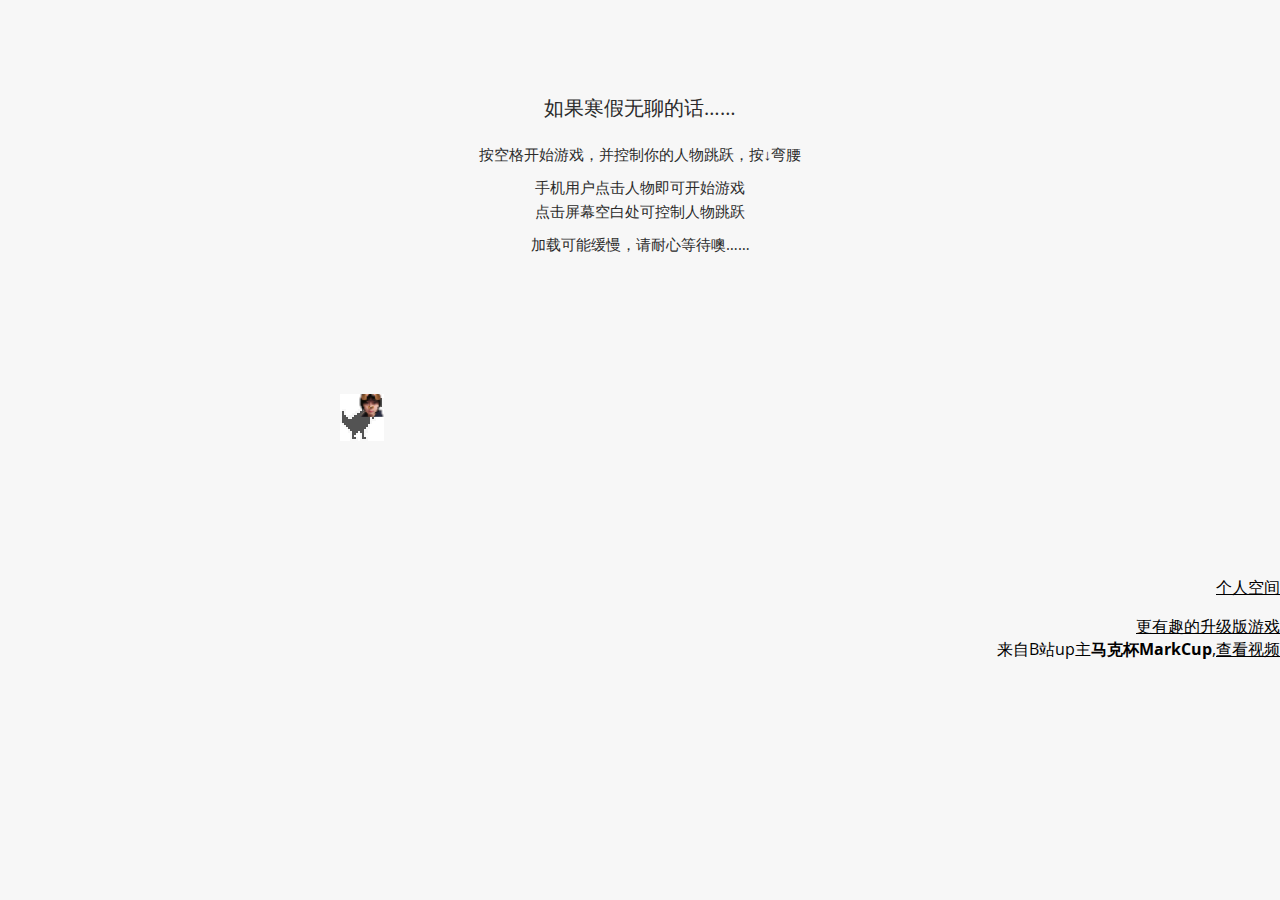
<file: index.html>
<!doctype html>
<html>

<head>
	<link rel="icon" sizes="192x192" href="/favicon.ico">
 	<meta charset="utf-8">
	<meta http-equiv="Cache-control" content="public">
	<meta name="viewport" content="width=device-width, initial-scale=1.0,maximum-scale=1.0, user-scalable=no">
	<title>To 盖世小汤圆</title>
	<!--添加心形预加载动画-->
	<link rel="stylesheet" href="/css/redheart_preloader.css">
	<script src="/js/jquery-3.6.0.min.js"></script>
	<style>
		/* Copyright 2013 The Chromium Authors. All rights reserved. * Use of this source code is governed by a BSD-style license that can be * found in the LICENSE file. */
		html,
		body {
			padding: 0;
			margin: 0;
			width: 100%;
			height: 100%;
		}

		.icon {
			-webkit-user-select: none;
			display: inline-block;
		}

		.icon-offline {
			content: -webkit-image-set(url(default_100_percent/offline/100-error-offline.png) 1x, url(default_200_percent/offline/200-error-offline.png) 2x);
			position: relative;
		}

		.hidden {
			display: none;
		}

		/* Offline page */
		.offline .interstitial-wrapper {
			color: #2b2b2b;
			font-size: 1em;
			line-height: 1.55;
			margin: 0 auto;
			max-width: 600px;
			padding-top: 100px;
			width: 100%;
		}

		.offline .runner-container {
			height: 150px;
			max-width: 600px;
			overflow: hidden;
			position: absolute;
			top: 35px;
			width: 44px;
		}

		.offline .runner-canvas {
			height: 150px;
			max-width: 600px;
			opacity: 1;
			overflow: hidden;
			position: absolute;
			top: 0;
			z-index: 2;
		}

		.offline .controller {
			background: rgba(247, 247, 247, .1);
			height: 100vh;
			left: 0;
			position: absolute;
			top: 0;
			width: 100vw;
			z-index: 1;
		}

		#offline-resources {
			display: none;
		}

		/**** Custom Beginning ***/
		body {
			font-family: Open Sans;
		}

		a {
			color: #000;
		}

		body.main-page {
			background: #f7f7f7;
		}

		body.black-page {
			background: #000;
		}

		body.black-page .interstitial-wrapper {
			color: #ddd;
		}

		body.black-page .high-scores {
			color: #bbb;
		}

		body.black-page .other-versions ul li a {
			color: #ccc;
		}

		body.mario-page {
			background: rgb(117, 165, 249);
		}

		body.mario-page .interstitial-wrapper {
			color: #fff;
		}

		body.mario-page .high-scores {
			color: #fff;
		}

		body.mario-page .other-versions ul li a {
			color: #fff;
		}

		ul {
			margin: 0;
			padding: 0;
			list-style: none;
		}

		.__wrapper {
			max-width: 600px;
			margin-left: auto;
			margin-right: auto;
		}

		#main-content {
			margin: 0;
			padding: 0 20px;
		}

		#main-content h1 {
			margin: 0 0 20px;
			font-size: 20px;
			text-align: center;
			font-weight: normal;
		}

		#main-content h2 {
			display: none;
		}

		#main-content p {
			margin: 0 0 10px;
			font-size: 15px;
			text-align: center;
		}

		/*.ya-share2 { margin: 0 auto 48px; text-align: center;}*/
		.social-buttons {
			margin: 0 auto 48px;
			text-align: center;
			overflow: hidden;
		}

		.social-buttons ul {
			display: inline-block;
		}

		.social-buttons ul li {
			float: left;
			margin: 0 3px;
		}

		.social-buttons ul li img {
			border-radius: 4px;
		}

		.social-buttons ul li.fb img {
			background: #3b5998;
		}

		.social-buttons ul li.gp img {
			background: #dc4e41;
		}

		.social-buttons ul li.tw img {
			background: #00aced;
		}

		.high-scores {
			color: #767676;
			margin-bottom: 48px;
		}

		.high-scores .headline {
			margin: 0 0 14px;
			font-size: 13px;
			font-weight: bold;
			text-align: center;
		}

		.high-scores ul {
			width: 230px;
			margin: 0 auto;
			padding: 0;
		}

		.high-scores ul li {
			margin: 0 0 3px;
			font-size: 13px;
			overflow: hidden;
		}

		.high-scores ul li span.user {
			float: left;
			max-width: 180px;
		}

		.high-scores ul li span.result {
			float: right;
		}

		.offline .interstitial-wrapper {
			margin-bottom: 90px;
			padding-top: 48px;
		}

		.offline .runner-container,
		.offline .runner-canvas {
			position: relative;
		}

		.other-versions {
			margin-bottom: 30px;
			text-align: center;
		}

		.other-versions ul {
			display: inline-block;
			margin: 0 0 40px;
		}

		.other-versions ul li {
			float: left;
			margin: 0 5px;
			text-align: center;
		}

		.other-versions ul li img {
			display: block;
		}

		.other-versions ul li a {
			font-size: 12px;
			font-weight: bold;
			text-decoration: none;
		}

		footer .copyright {
			color: #444;
			margin: 0 10px;
			font-size: 12px;
		}

		/**** Custom Ending ***/
		@media (max-width: 420px) {

			.suggested-left>#control-buttons,
			.suggested-right>#control-buttons {
				float: none;
			}

			.snackbar {
				left: 0;
				bottom: 0;
				width: 100%;
				border-radius: 0;
			}
		}

		@media (max-height: 350px) {
			h1 {
				margin: 0 0 15px;
			}

			.icon-offline {
				margin: 0 0 10px;
			}

			.interstitial-wrapper {
				margin-top: 5%;
			}

			.nav-wrapper {
				margin-top: 30px;
			}
		}

		@media (min-width: 600px) and (max-width: 736px) and (orientation: landscape) {
			.offline .interstitial-wrapper {
				margin-left: 0;
				margin-right: 0;
			}
		}

		@media (min-width: 420px) and (max-width: 736px) and (min-height: 240px) and (max-height: 420px) and (orientation:landscape) {
			.interstitial-wrapper {
				margin-bottom: 100px;
			}
		}

		@media (min-height: 240px) and (orientation: landscape) {
			.offline .interstitial-wrapper {
				margin-bottom: 90px;
			}

			.icon-offline {
				margin-bottom: 20px;
			}
		}

		@media (max-height: 320px) and (orientation: landscape) {
			.icon-offline {
				margin-bottom: 0;
			}

			.offline .runner-container {
				top: 10px;
			}
		}

		@media (max-width: 240px) {
			button {
				padding-left: 12px;
				padding-right: 12px;
			}

			.interstitial-wrapper {
				overflow: inherit;
				padding: 0 8px;
			}
		}

		@media (max-width: 120px) {
			button {
				width: auto;
			}
		}
	</style>
</head>

<body id="t" class="offline main-page">
<!--添加心形预加载动画-->
	<div class="preloader-wrapper">
		<div class="red-heart-container">
			<div class="preloader">
				<span></span>
				<span></span>
				<span></span>
			</div>
			<div class="shadow"></div>
		</div>	
	</div>
	<script>
		$(window).on("load",function(){
			$(".preloader-wrapper").fadeOut("slow");
		})
	</script>

	<br>
	<br>
	<header id="main-frame-error" class="interstitial-wrapper __wrapper">
		<div id="main-content">
			<h1>如果寒假无聊的话……</h1>
			<p>按空格开始游戏，并控制你的人物跳跃，按↓弯腰</p>
			<p>手机用户点击人物即可开始游戏<br>点击屏幕空白处可控制人物跳跃</p>
			<p>加载可能缓慢，请耐心等待噢……</p>
		</div>

	</header>
	<section id="offline-resources">
		<img id="offline-resources-1x" src="/assets/offline-sprite-1x.png" alt="Online Game Sprite 1">
		<img id="offline-resources-2x" src="/assets/offline-sprite-2x.png" alt=" Online Game Sprite 2">
		<template id="audio-resources">
			<audio id="offline-sound-press"
				src="[data-uri]"></audio>
			<audio id="offline-sound-hit"
				src="[data-uri]"></audio>
			<audio id="offline-sound-reached"
				src="[data-uri]"></audio>
		</template>
	</section>
	<br>
	<br>
	<div style="height: 10px;"></div>
	<p style="text-align: right;"><a href="index1.html" target="_blank">个人空间</a></p>
	<p style="text-align: right;"><a href="https://markcup.lanzout.com/b02iuka9a" target="_blank">更有趣的升级版游戏</a><br>来自B站up主<strong>马克杯MarkCup</strong>,<a target="_blank" href="https://www.bilibili.com/video/BV1dS4y1K7oy?p=2&spm_id_from=333.1007.top_right_bar_window_history.content.click">查看视频</a></p>
	<script async src="https://pagead2.googlesyndication.com/pagead/js/adsbygoogle.js?client=ca-pub-5502194389395403"
		crossorigin="anonymous"></script>
	<ins class="adsbygoogle" style="display:block" data-ad-format="fluid" data-ad-layout-key="-fb+5w+4e-db+86"
		data-ad-client="ca-pub-5502194389395403" data-ad-slot="4975843246"></ins>
	<script>
		(adsbygoogle = window.adsbygoogle || []).push({});
	</script>
	<script>

		document.body.onkeydown = function (event) {
			var e = window.event || event;
			if (e.preventDefault) {
				e.preventDefault();
			} else {
				window.event.returnValue = false;
			}
		}

	</script>
	</footer>
	<script type="text/javascript">
			(function () {
				var link_element = document.createElement("link"),
					s = document.getElementsByTagName("script")[0];
				if (window.location.protocol !== "http:" && window.location.protocol !== "https:") {
					link_element.href = "http:";
				}
				link_element.href += "//fonts.googleapis.com/css?family=Open+Sans:300italic,300,400italic,400,600italic,600,700italic,700,800italic,800";
				link_element.rel = "stylesheet";
				link_element.type = "text/css";
				s.parentNode.insertBefore(link_element, s);
			})();
	</script>

	<script src="/game.js"></script>
</body>

</html>
</file>
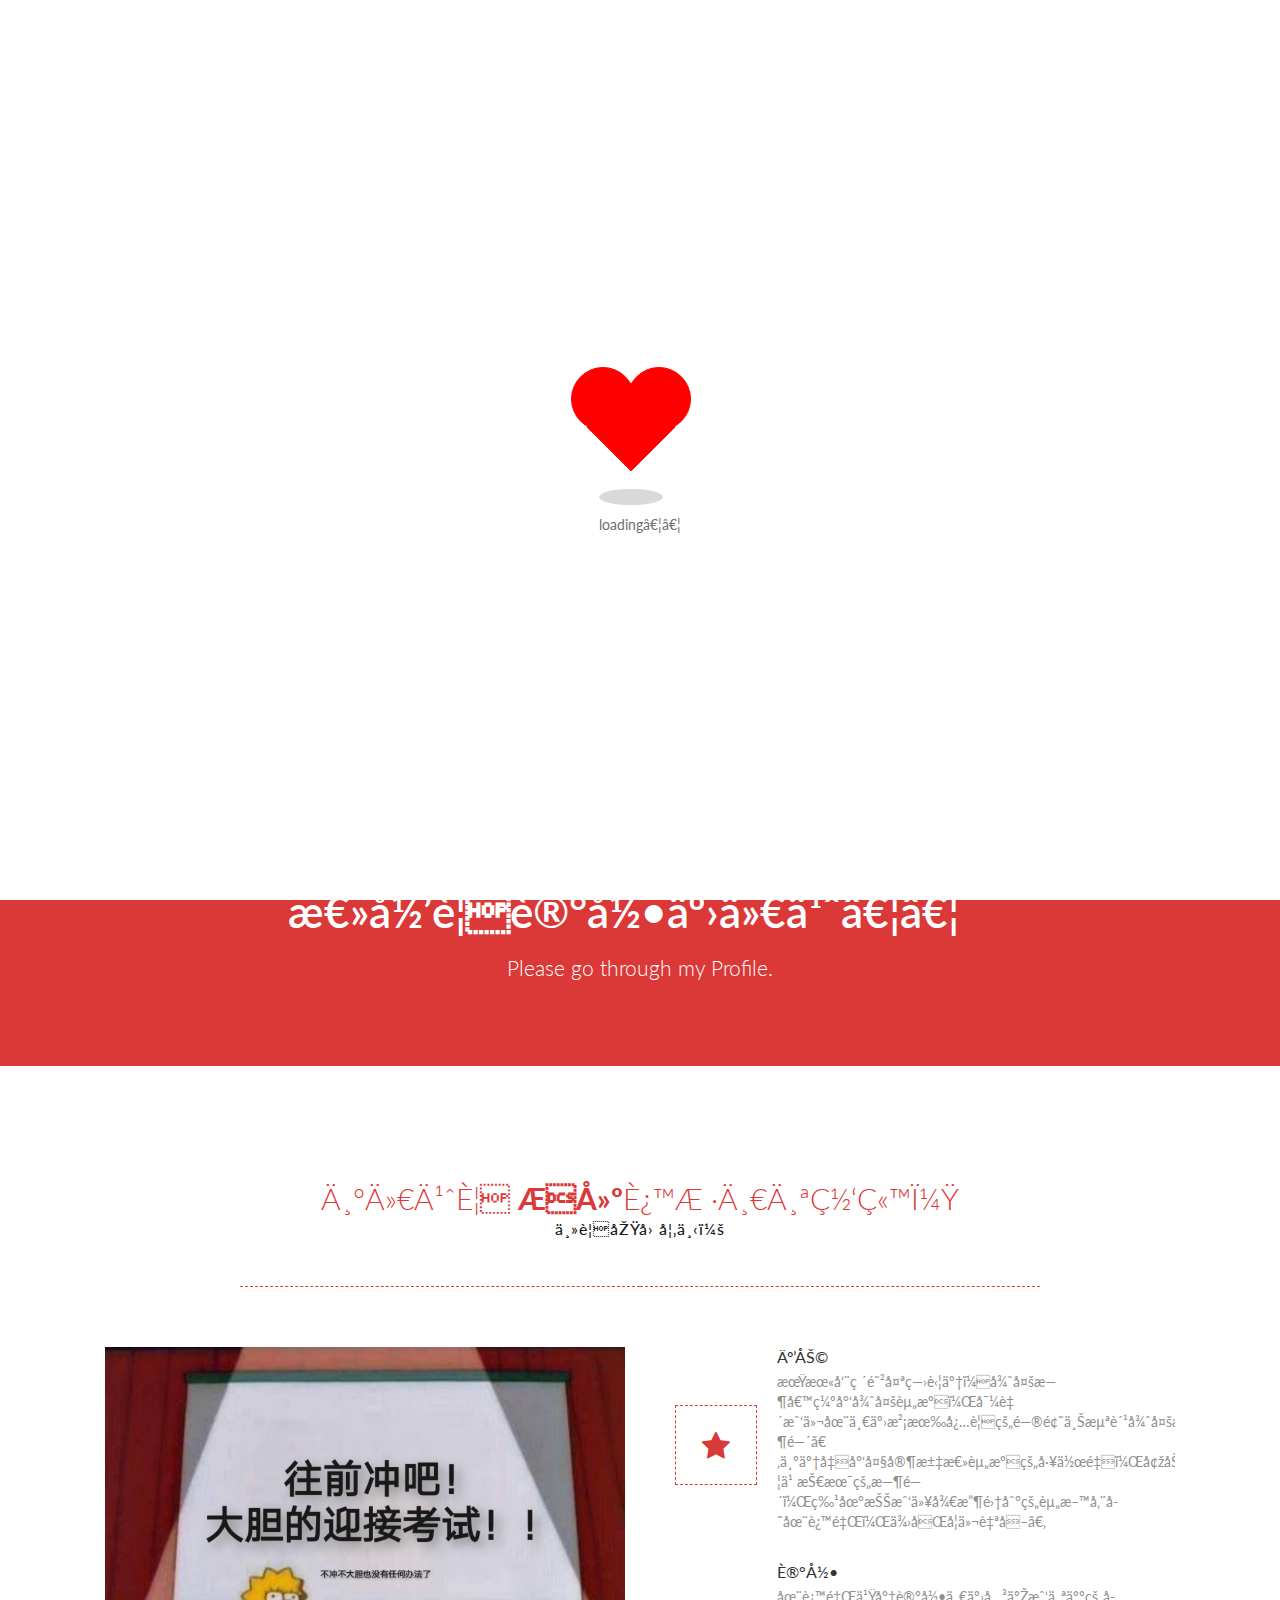
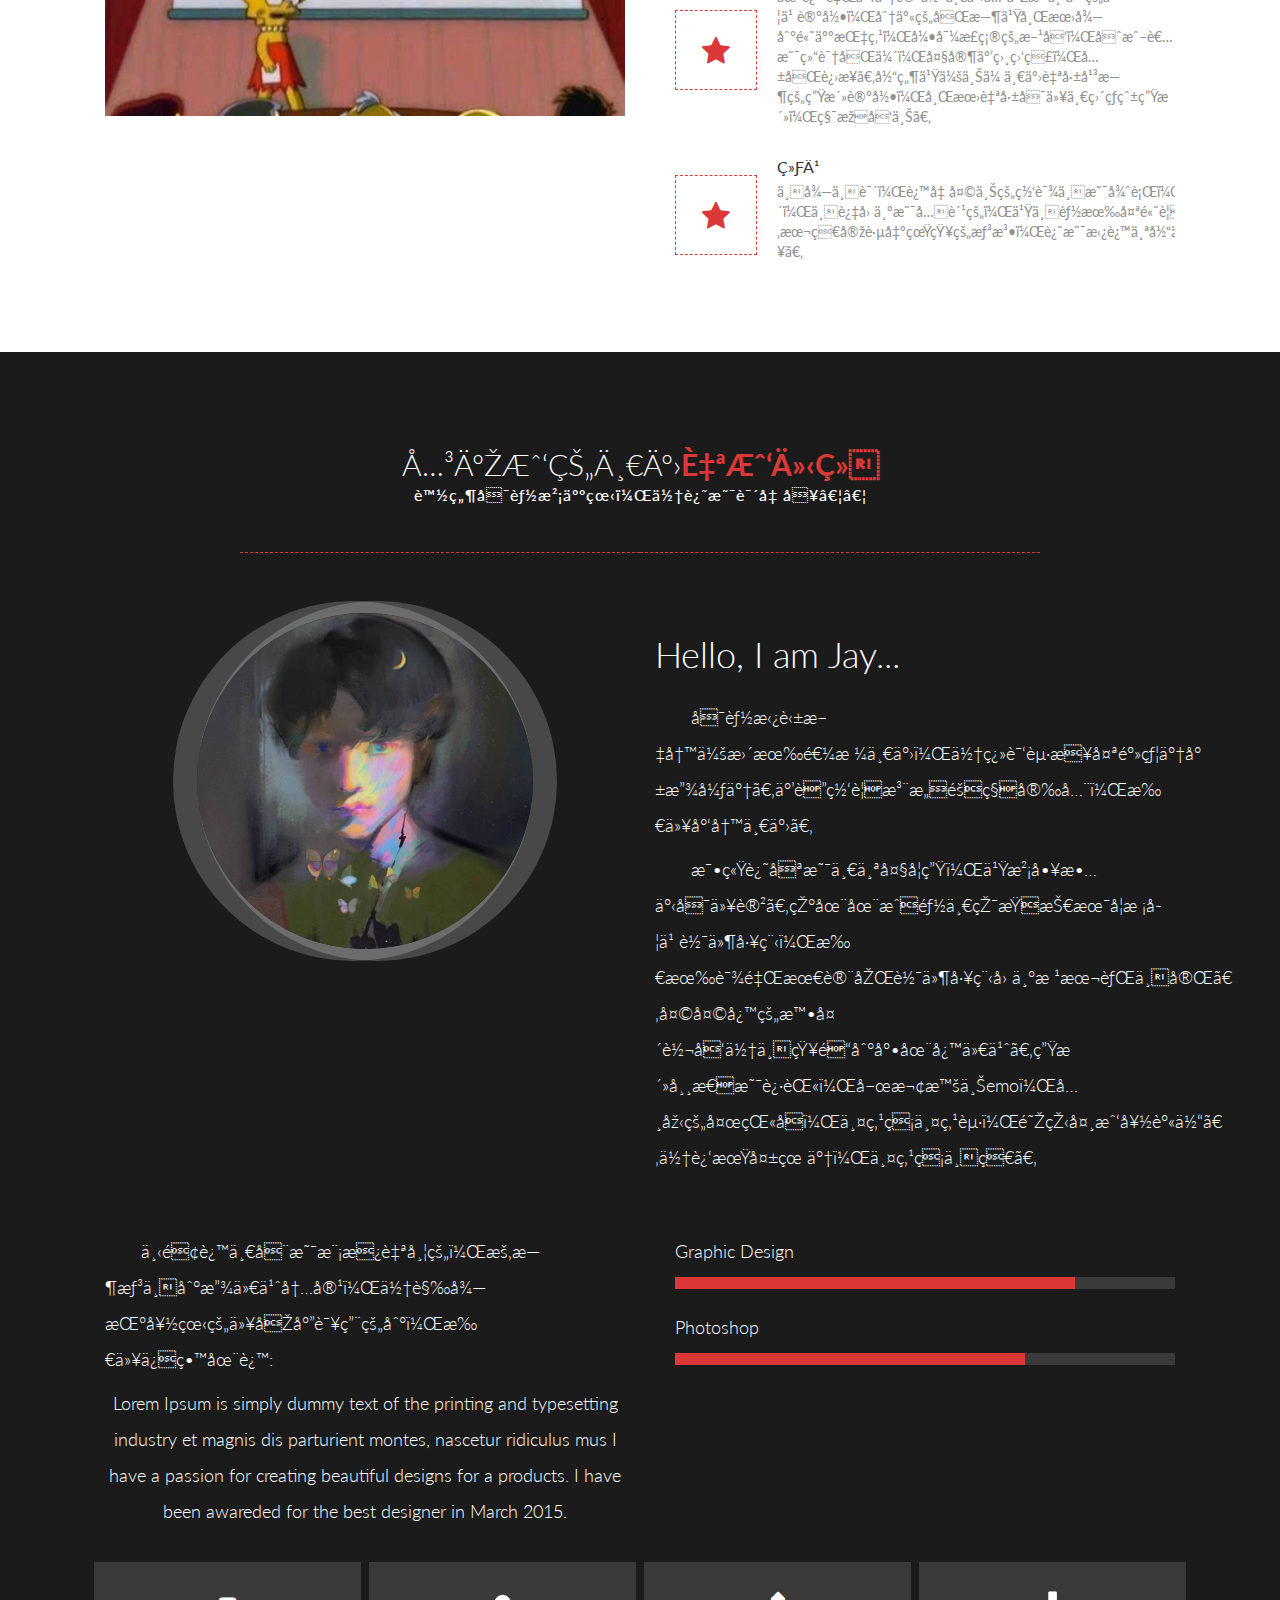
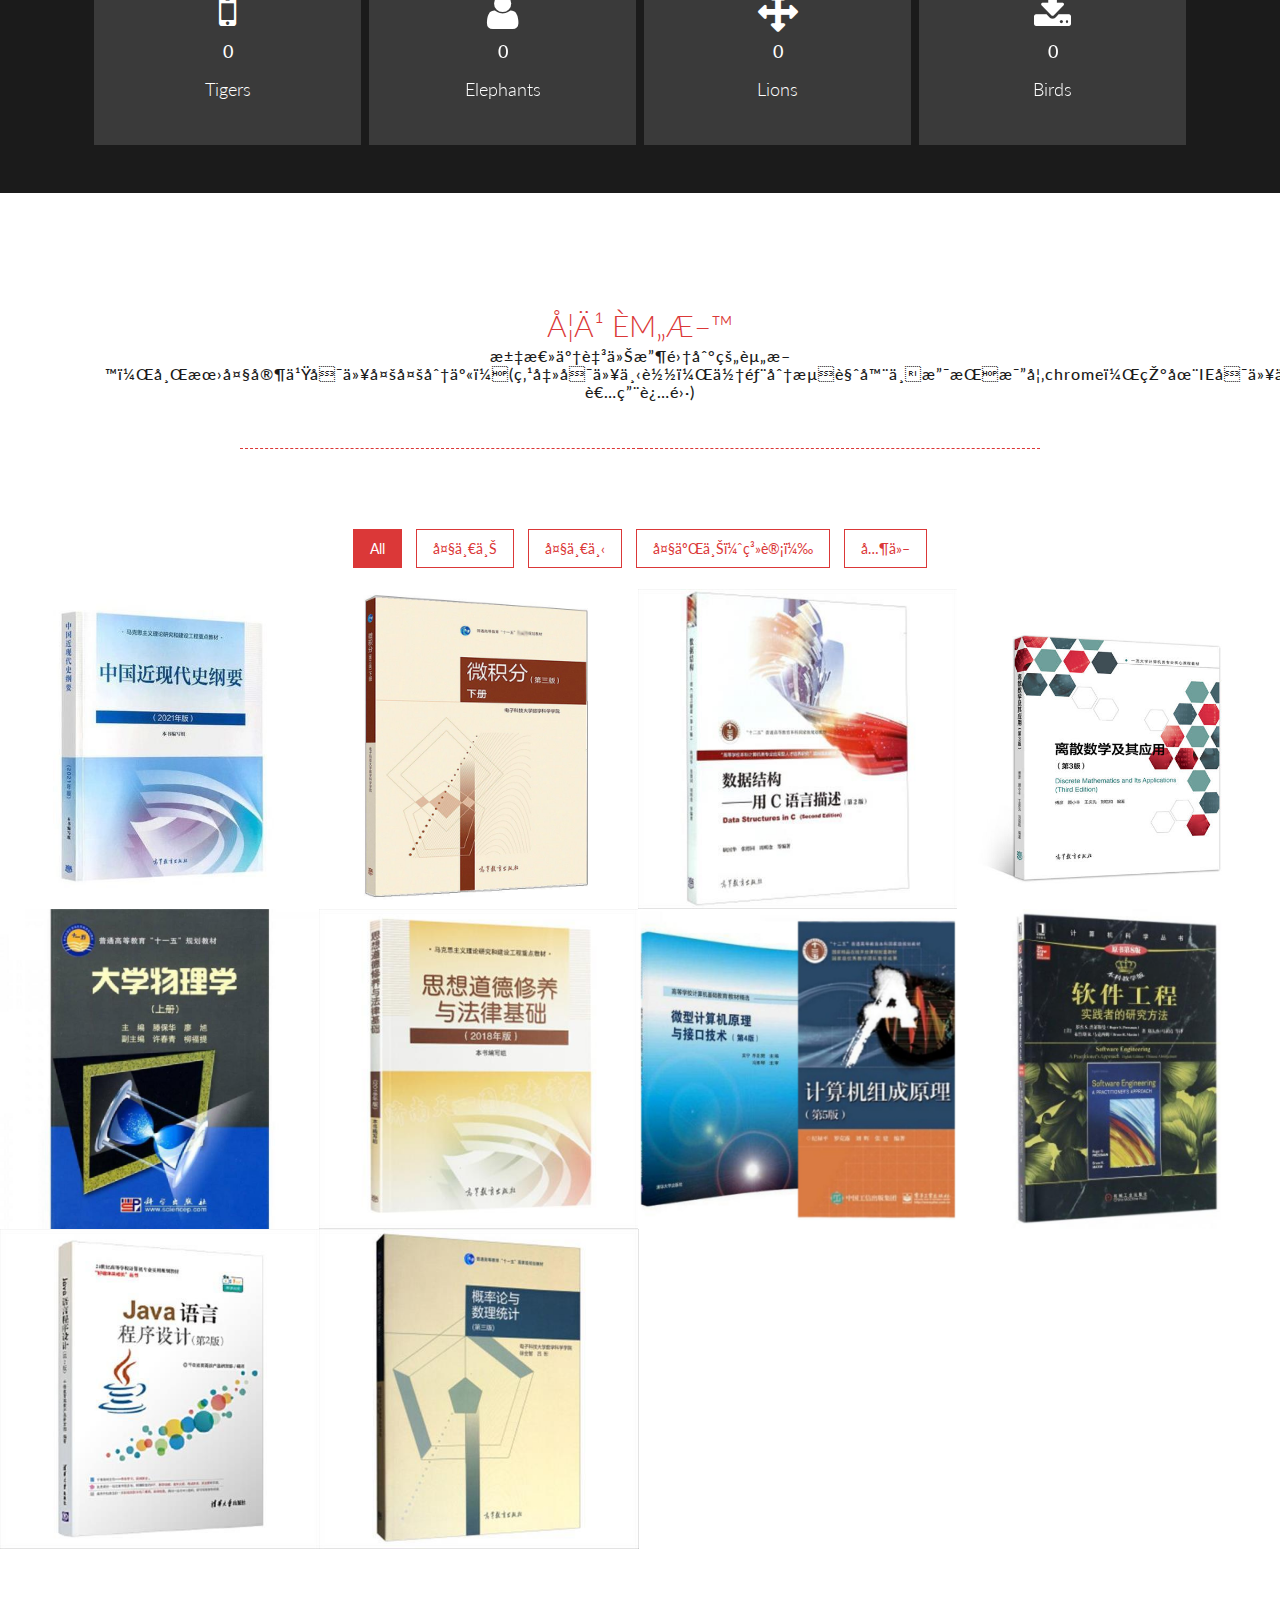
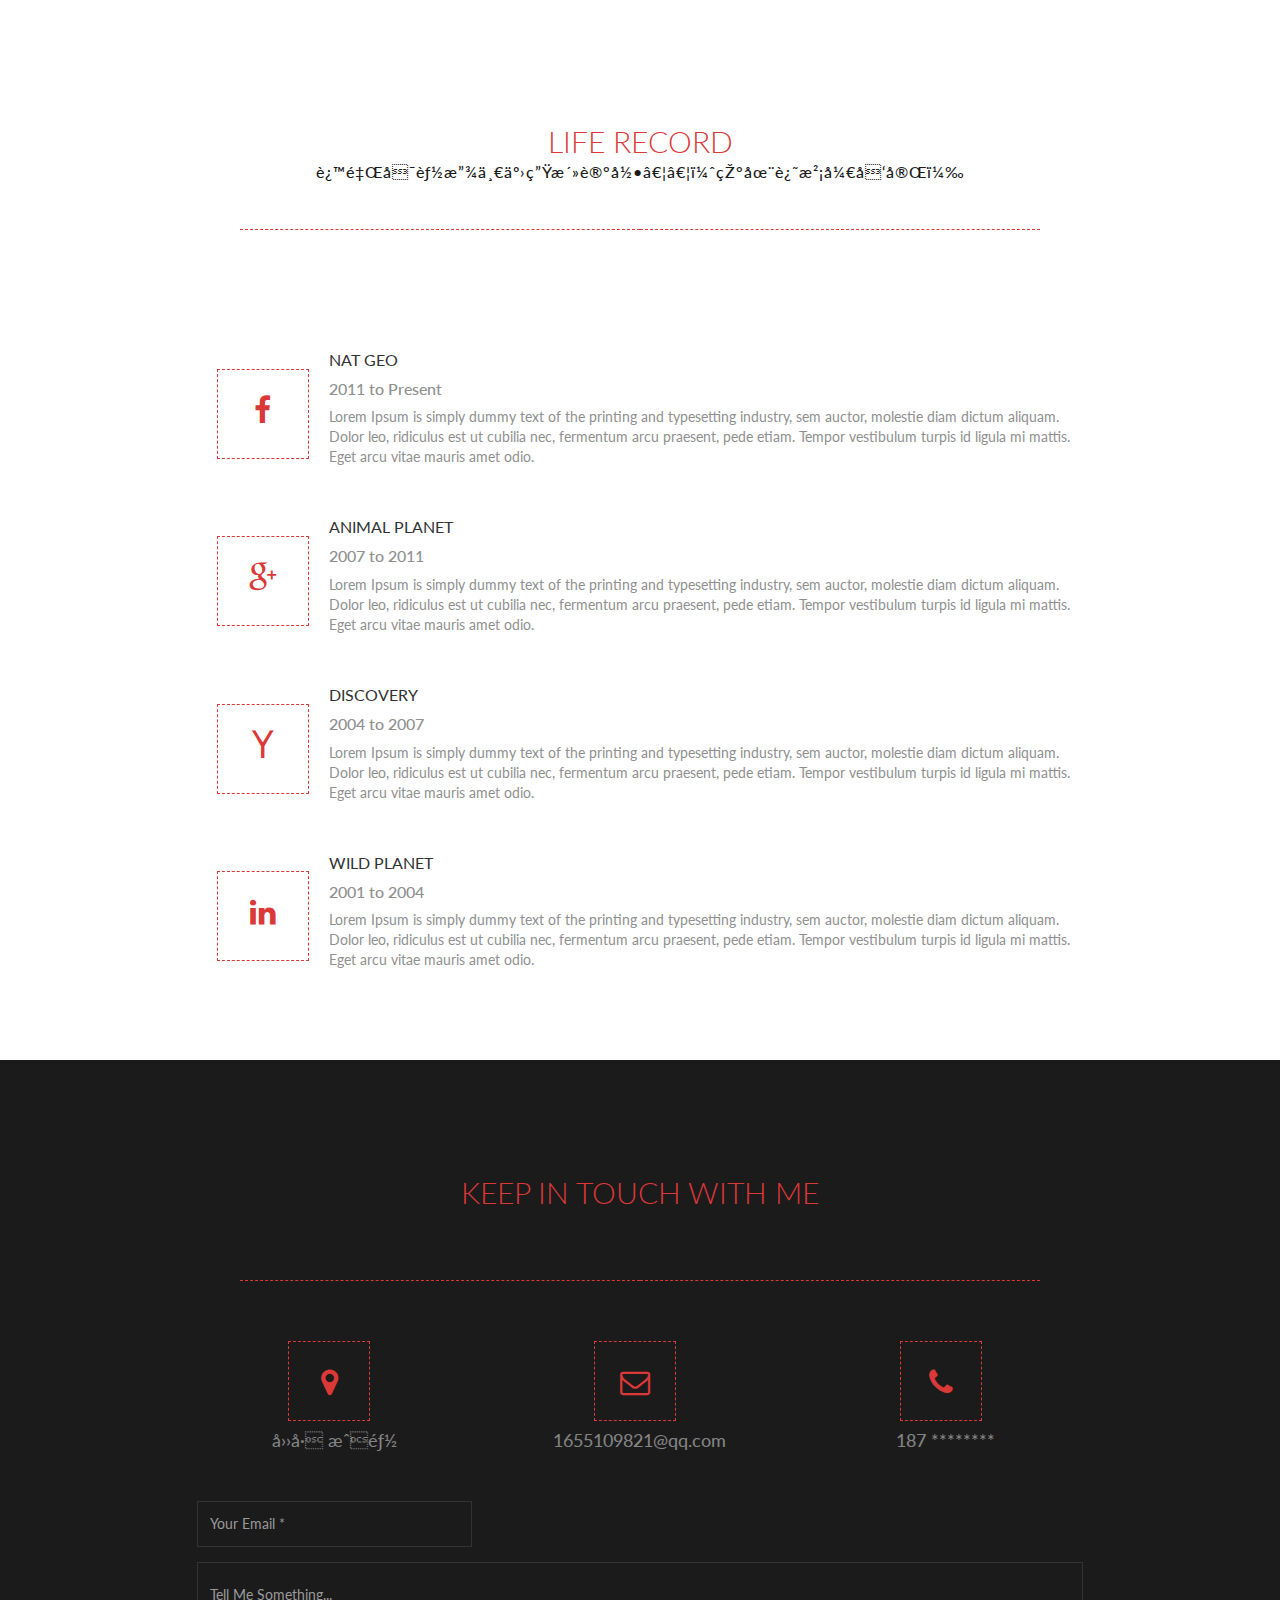
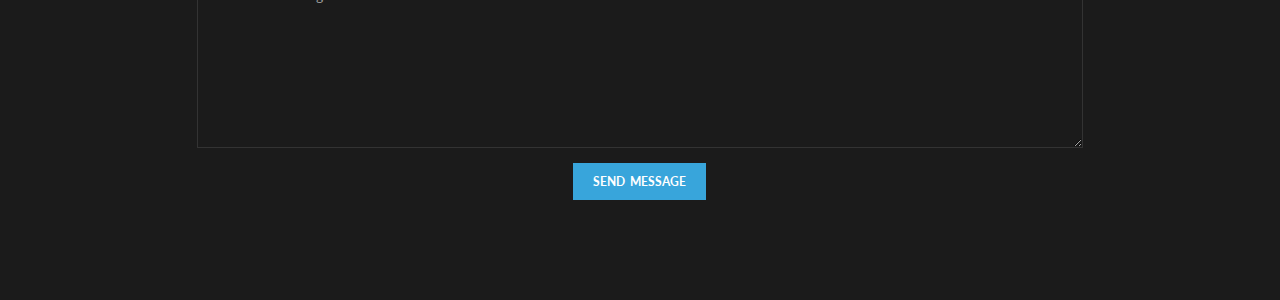
<file: index1.html>
<!DOCTYPE html>
<html lang="en">
  <head>
    <!-- Basic Page Needs
    ================================================== -->
    <meta charset="u8">
    <!--[if IE]><meta http-equiv="x-ua-compatible" content="IE=9" /><![endif]-->
    <meta name="viewport" content="width=device-width, initial-scale=1">
    <title>JAYZhao的小站</title>
    <meta name="description" content="JAY的个人空间……">
    <meta name="keywords" content="JJJAYYYZhao,jay,zcf,赵城锋">
    <meta name="author" content="JAYZ">
    
    <!-- Favicons
    ================================================== -->
    <link rel="shortcut icon" href="img/favicon.ico" type="image/x-icon"> 

    <!-- Bootstrap -->
    <link rel="stylesheet" type="text/css"  href="css/bootstrap.css">
    <link rel="stylesheet" type="text/css" href="fonts/font-awesome/css/font-awesome.css">

    <!-- Nivo Lightbox
    ================================================== -->
    <link rel="stylesheet" href="css/nivo-lightbox.css" >
    <link rel="stylesheet" href="css/nivo_lightbox_themes/default/default.css">

    <!-- Slider
    ================================================== -->
    <link href="css/owl.carousel.css" rel="stylesheet" media="screen">
    <link href="css/owl.theme.css" rel="stylesheet" media="screen">

    <!-- Stylesheet
    ================================================== -->
    <link rel="stylesheet" type="text/css"  href="css/style.css">
    <link rel="stylesheet" type="text/css" href="css/responsive.css">

    <!-- Google Fonts
    ================================================== -->
    <link href='http://fonts.googleapis.com/css?family=Lato:100,300,400,700,900,100italic,300italic,400italic,700italic,900italic' rel='stylesheet' type='text/css'>

    <script type="text/javascript" src="js/modernizr.custom.js"></script>

    <!-- HTML5 shim and Respond.js for IE8 support of HTML5 elements and media queries -->
    <!-- WARNING: Respond.js doesn't work if you view the page via file:// -->
    <!--[if lt IE 9]>
      <script src="https://oss.maxcdn.com/html5shiv/3.7.2/html5shiv.min.js"></script>
      <script src="https://oss.maxcdn.com/respond/1.4.2/respond.min.js"></script>
    <![endif]-->
    <!--添加心形预加载动画-->
    <link rel="stylesheet" href="/css/redheart_preloader.css">
    <script src="/js/jquery-3.6.0.min.js"></script>
  </head>
  <body>

    <!--添加心形预加载动画-->
	<div class="preloader-wrapper">
		<div class="red-heart-container">
			<div class="preloader">
				<span></span>
				<span></span>
				<span></span>
                
			</div>
            
			<div class="shadow"></div>
            <p class="loading">loading……</p>
		</div>	
	</div>
<!--<script>
		$(window).on("load",function(){
			$(".preloader-wrapper").fadeOut("slow");
		})
	</script>-->

    <!-- Main Navigation 
    ================================================== -->
    <nav id="menu" class="navbar navbar-default navbar-fixed-top">
        <div class="container">
            <!-- Brand and toggle get grouped for better mobile display -->
            <div class="navbar-header">
              <button type="button" class="navbar-toggle collapsed" data-toggle="collapse" data-target="#bs-example-navbar-collapse-1">
                <span class="sr-only">Toggle navigation</span>
                <span class="icon-bar"></span>
                <span class="icon-bar"></span>
                <span class="icon-bar"></span>
              </button>
              <a class="navbar-brand" href="#"><img src="img/logo.png" alt="..."></a>
            </div>

            <!-- Collect the nav links, forms, and other content for toggling -->
            <div class="collapse navbar-collapse" id="bs-example-navbar-collapse-1">
              <ul class="nav navbar-nav navbar-right">
                <li><a href="#home" class="scroll">Home</a></li>
                <li><a href="#whatIdo" class="scroll">WHY</a></li>
                <li><a href="#about" class="scroll">WHO</a></li>
                <li><a href="#works" class="scroll">LIBRARY</a></li>
                <li><a href="#experience" class="scroll">LifeNote</a></li> 
                <li><a href="#contact" class="scroll">Contact</a></li>
              </ul>
            </div><!-- /.navbar-collapse -->
        </div><!-- /.container-fluid -->
    </nav>

    <!-- Home Section
    ================================================== -->
    <section id="home">
        <div class="overlay"> <!-- Overlay Color -->
            <div class="container"> <!-- container -->
                <div class="content-heading text-center"> <!-- Input Your Home Content Here -->
                    <h1>Here's JayZhao</br>
                    Welcome!</h1>
                    <p class="lead">This is just a template copied from the web.</p>
                    <a href="#works" class="scroll goto-btn">直接到重点</a> <!-- Link to your portfolio section -->
                </div><!-- End Input Your Home Content Here -->
            </div> <!-- end container -->
        </div><!-- End Overlay Color -->
    </div>

    <!-- Intro Section
    ================================================== -->
    <section id="intro">
        <div class="container"> <!-- container -->
            <div class="row"> <!-- row -->

                <div class="col-md-8 col-md-offset-2"> 
                     <h1>总归要记录些什么……</h1>
                    <p class="lead">Please go through my Profile.</p>
                </div>
                
            </div><!-- end row -->
        </div><!-- end container -->
    </section>

    <!-- Service Section
    ================================================== -->
    <section id="whatIdo">
        <div class="container"> <!-- container -->

            <div class="section-header">
                <h2>为什么要 <span class="highlight"><strong>搭建</strong>这样一个网站？</span></h2>
                <h5>主要原因如下：</h5>
                <div class="fancy"><span></span></div>
            </div>

            <div class="row"> <!-- row -->
                
                <div class="col-md-6 text-right">  <!-- Left Content Col 6 -->
                    <img src="img/design.jpg" class="intro-logo img-responsive" alt="free-template">
                </div> <!-- End Left Content Col 6 -->

                <div class="col-md-6"> <!-- Right Content Col 6 -->
				  
                    <div class="media service"> <!-- Service #4 -->
                        <div class="media-left media-middle">
                            <i class="fa fa-star"></i>
                        </div>
                        <div class="media-body">
                            <h4 class="media-heading">互助</h4>
                            <p>期末周破防太痛苦了！很多时候缺少很多资源，导致我们在一些没有必要的问题上浪费很多时间。为了减少大家汇总资源的工作量，增加学习技术的时间，特地把我以往收集到的资料储存在这里，供同学们自取。</p>
                        </div>
                    </div><!-- end Service #4 -->

                    <div class="media service"> <!-- Service #5 -->
                        <div class="media-left media-middle">
                            <i class="fa fa-star"></i>
                        </div>
                        <div class="media-body">
                            <h4 class="media-heading">记录</h4>
                            <p>在这里也将记录一些关于我个人的学习记录，分享的同时也希望得到高人指点，引导正确的方向，又或者是结识同伴，大家互相监督，共同进步。当然也会上传一些自己平时的生活记录，希望自己可以一直热爱生活，积极向上。</p>
                        </div>
                    </div> <!-- end Service #5 -->

                    <div class="media service"> <!-- Service #6 -->
                        <div class="media-left media-middle">
                            <i class="fa fa-star"></i>
                        </div>
                        <div class="media-body">
                            <h4 class="media-heading">练习</h4>
                            <p>不得不说，这几天上的网课不是很行，有亿些些水，不过因为是免费的，也不能有太高要求。本着实践出真知的想法，还是拿这个当个练手用，希望自己多多进步。</p>
                        </div>
                    </div> <!-- end Service #6 -->
                </div><!-- end Right Content Col 6 -->
                
            </div><!-- end row -->

        </div><!-- end container -->
    </section>

    <!-- About Us Section
    ================================================== -->
	
	<section id="about">
 <div class="container"> <!-- container -->
            <div class="section-header">
                <h2>关于我的一些<span class="highlight"><strong>自我介绍</strong></span></h2>
                <h5>虽然可能没人看，但还是说几句……</h5>
                <div class="fancy"><span></span></div>
            </div>
        </div><!-- end container -->	
	<div class="container">
	
		<div class="row">
			<div class="col-sm-4 col-sm-offset-1 scrollimation fade-right in">
				<img class="img-responsive img-circle img-center" src="img/about.jpg" alt="">
			</div>
			<div class="col-sm-6 col-sm-offset-1 scrollimation fade-left in">
				<h1>Hello, I am Jay...</h1>
				<p style="text-indent:2em">可能拿英文写会更有逼格一些，但翻译起来太麻烦了就放弃了。互联网要注意隐私安全，所以少写一些。</p>
				<p style="text-indent:2em">毕竟还只是一个大学生，也没啥故事可以讲。现在在成都一环某技术学校学习软件工程，所有课里最讨厌软件工程因为根本背不完。天天忙的晕头转向但不知道到底在忙什么。生活常态是迷茫，喜欢晚上emo，典型的夜猫子，两点睡两点起，阎王夸我好身体。但近期失眠了，两点睡不着。</p>
				
			</div>
		</div><!--End row -->
		
	</div><!--End container -->
	
            <div id="counter" class="text-center">
                <div class="container">
                    <div class="row"> <!-- Row -->
                      <div class="col-md-6">
					   <p style="text-align: left;text-indent: 2em;">下面这一坨是模板自带的，暂时想不到放什么内容，但觉得挺好看的以后应该用的到，所以保留在这:</p>
                        <p >Lorem Ipsum is simply dummy text of the printing and typesetting industry et magnis dis parturient montes, nascetur ridiculus mus I have a passion for creating beautiful designs for a products. I have been awareded for the best designer in March 2015.</p>

						 </div> 
					    <div class="col-md-6"><!-- right content col 6 -->
                        <div> <!-- right content wrapper -->
 
                            
                            <div class="skills"> <!-- skills progress bar -->  

                                <div class="skillset"> <!-- skill #4 -->
                                    <p>Graphic Design</p>
                                    <div class="progress">
                                        <div class="progress-bar" role="progressbar" aria-valuenow="70" aria-valuemin="0" aria-valuemax="100" style="width: 80%;">
                                            <span class="sr-only">70% Complete</span>
                                        </div>
                                    </div>
                                </div> <!-- end skill #4 -->

                                <div class="skillset"> <!-- skill #5 -->
                                    <p>Photoshop</p>
                                    <div class="progress">
                                        <div class="progress-bar" role="progressbar" aria-valuenow="50" aria-valuemin="0" aria-valuemax="100" style="width: 70%;">
                                            <span class="sr-only">50% Complete</span>
                                        </div>
                                    </div>
                                </div><!-- end skill #4 -->
                            </div> <!-- end skills progress bar -->

                        </div><!-- end right content wrapper -->
                    </div><!-- end right content col 6 -->
                       
                      </div> <!-- End Row -->
					    <div class="row">
						      <div class="counter"> 

                          <div class="col-xs-3 facts"><!-- counter #1 -->
                            <div class="count-box"> 
                                <i class="fa fa-mobile"></i>
                                <h4 class="count">420</h4>
                                <p class="small">Tigers</p>
                            </div> 
                          </div><!-- end counter #1 -->

                          <div class="col-xs-3 facts"><!-- counter #2 -->
                            <div class="count-box">
                              <i class="fa fa-user"></i>
                              <h4 class="count">625</h4>
                              <p class="small">Elephants</p>
                            </div>
                          </div> 						  
                          <div class="col-xs-3 facts"> <!-- counter #3 -->
                            <div class="count-box">
                              <i class="fa fa-arrows"></i>
                              <h4 class="count">805</h4>
                              <p class="small">Lions</p>
                            </div>
                          </div>

                          <div class="col-xs-3 facts"> <!-- counter #4 -->
                            <div class="count-box">
                              <i class="fa fa-download"></i>
                              <h4 class="count">152</h4>
                              <p class="small">Birds</p>
                            </div>
                          </div>
 
                          </div>

                        </div>
                </div>
            </div>

</section>
	 
    <!-- Works Section
    ================================================== -->
    <section id="works">
        <div class="container">
            <div class="section-header">
                <h2>学习资料</h2>
                <h5>汇总了至今收集到的资料，希望大家也可以多多分享！(点击可以下载，但部分浏览器不支持比如chrome，现在IE可以下，或者用迅雷)</h5>
                <div class="fancy"><span></span></div>
            </div>

            <div class="text-center">
                <ul class="list-inline cat"> <!-- Portfolio Filter Categories -->
                    <li><a href="#" data-filter="*" class="active">All</a></li>
                    <li><a href="#" data-filter=".大一上">大一上</a></li>
                    <li><a href="#" data-filter=".大一下">大一下</a></li>
                    <li><a href="#" data-filter=".大二上">大二上（系计）</a></li>
                    <li><a href="#" data-filter=".其他">其他</a></li>
                </ul><!-- End Portfolio Filter Categories -->
            </div>

        </div><!-- End Container -->

        <div class="container-fluid"> <!-- fluid container -->
             <div id="itemsWork" class="row text-center"> <!-- Portfolio Wrapper Row -->

                <div class="col-xs-12 col-sm-6 col-md-3 col-lg-3 nopadding 大一上"> <!-- Works #1 col 3 -->
                    <div class="box"> 
                        <div class="hover-bg">
                            <div class="hover-text off">
                                <a title="中国近代史纲要" href="img/portfolio/01.jpg" data-lightbox-gallery="gallery1" data-lightbox-hidpi="img/portfolio/01.jpg">
                                    <i class="fa fa-expand"></i>
                                </a>
                                <a href="./library/jindaishi.zip" download="近代史.zip"><i class="fa fa-chain"></i></a> <!-- change # with your url to link it to another page -->
                            </div> 
                            <img src="img/portfolio/01.jpg" class="img-responsive" alt="Image"> <!-- Portfolio Image -->
                        </div>
                    </div>
                </div><!-- end Works #1 col 3 -->

                <div class="col-xs-12 col-sm-6 col-md-3 col-lg-3 nopadding 大一下"> <!-- Works #2 col 3 -->
                    <div class="box">
                        <div class="hover-bg">
                            <div class="hover-text off">
                                <a title="微积分下册" href="img/portfolio/02.jpg" data-lightbox-gallery="gallery1" data-lightbox-hidpi="img/portfolio/02.jpg">
                                    <i class="fa fa-expand"></i>
                                </a>
                                <a href="#"><i class="fa fa-chain"></i></a><!-- change # with your url to link it to another page -->
                            </div>
                            <img src="img/portfolio/02.jpg" class="img-responsive" alt="Image"> <!-- Portfolio Image -->
                        </div>
                    </div>
                </div><!-- end Works #2 col 3 -->

                <div class="col-xs-12 col-sm-6 col-md-3 col-lg-3 nopadding 大一下"><!-- Works #3 col 3 -->
                    <div class="box">
                        <div class="hover-bg">
                            <div class="hover-text off">
                                <a title="数据结构" href="img/portfolio/03.jpg" data-lightbox-gallery="gallery1" data-lightbox-hidpi="img/portfolio/03.jpg">
                                    <i class="fa fa-expand"></i>
                                </a>
                                <a href="./library/shujujiegou.zip" download="数据结构.zip"><i class="fa fa-chain"></i></a><!-- change # with your url to link it to another page -->
                            </div>
                            <img src="img/portfolio/03.jpg" class="img-responsive" alt="Image"> <!-- Portfolio Image -->
                        </div>
                    </div>
                </div><!-- end Works #3 col 3 -->

                <div class="col-xs-12 col-sm-6 col-md-3 col-lg-3 nopadding 大一下"> <!-- Works #4 col 3 -->
                    <div class="box">
                        <div class="hover-bg">
                            <div class="hover-text off">
                                <a title="离散数学" href="img/portfolio/04.jpg" data-lightbox-gallery="gallery1" data-lightbox-hidpi="img/portfolio/04.jpg">
                                    <i class="fa fa-expand"></i>
                                </a>
                                <a href="./library/lisanshuxue.zip" download="离散数学.zip"><i class="fa fa-chain"></i></a><!-- change # with your url to link it to another page -->
                            </div>
                            <img src="img/portfolio/04.jpg" class="img-responsive" alt="Image"> <!-- Portfolio Image -->
                        </div>
                    </div>
                </div> <!-- end Works #4 col 3 -->

                <div class="col-xs-12 col-sm-6 col-md-3 nopadding 大一下"> <!-- Works #5 col 3 -->
                    <div class="box">
                        <div class="hover-bg">
                            <div class="hover-text off">
                                <a title="大物上下" href="img/portfolio/05.jpg" data-lightbox-gallery="gallery1" data-lightbox-hidpi="img/portfolio/05.jpg">
                                    <i class="fa fa-expand"></i>
                                </a>
                                <a href="#"><i class="fa fa-chain"></i></a><!-- change # with your url to link it to another page -->
                            </div>
                            <img src="img/portfolio/05.jpg" class="img-responsive" alt="Image"> <!-- Portfolio Image -->
                        </div>
                    </div>
                </div> <!-- end Works #5 col 3 -->

                <div class="col-xs-12 col-sm-6 col-md-3 nopadding 大一下">  <!-- Works #6 col 3 -->
                    <div class="box">
                        <div class="hover-bg">
                            <div class="hover-text off">
                                <a title="思修" href="img/portfolio/06.jpg" data-lightbox-gallery="gallery1" data-lightbox-hidpi="img/portfolio/06.jpg">
                                    <i class="fa fa-expand"></i>
                                </a>
                                <a href="#"><i class="fa fa-chain"></i></a><!-- change # with your url to link it to another page -->
                            </div>
                            <img src="img/portfolio/06.jpg" class="img-responsive" alt="Image"> <!-- Portfolio Image -->
                        </div>
                    </div>
                </div><!-- end Works #6 col 3 -->

                <div class="col-xs-12 col-sm-6 col-md-3 nopadding 大二上"><!-- Works #7 col 3 -->
                    <div class="box">
                        <div class="hover-bg">
                            <div class="hover-text off">
                                <a title="计算机系统结构 #1" href="img/portfolio/07.jpg" data-lightbox-gallery="gallery1" data-lightbox-hidpi="img/portfolio/07.jpg">
                                    <i class="fa fa-expand"></i>
                                </a>
                                <a href="#"><i class="fa fa-chain"></i></a><!-- change # with your url to link it to another page -->
                            </div>
                            <img src="img/portfolio/07.jpg" class="img-responsive" alt="Image"> <!-- Portfolio Image -->
                        </div>
                    </div>
                </div><!-- end Works #7 col 3 -->

                <div class="col-xs-12 col-sm-6 col-md-3 nopadding 大二上"> <!-- Works #8 col 3 -->
                    <div class="box"> 
                        <div class="hover-bg">
                            <div class="hover-text off">
                                <a title="软件工程与实践" href="img/portfolio/08.jpg" data-lightbox-gallery="gallery1" data-lightbox-hidpi="img/portfolio/08.jpg">
                                    <i class="fa fa-expand"></i>
                                </a>
                                <a href="#"><i class="fa fa-chain"></i></a><!-- change # with your url to link it to another page -->
                            </div>
                            <img src="img/portfolio/08.jpg" class="img-responsive" alt="Image"> <!-- Portfolio Image -->
                        </div> 
                    </div>
                </div> <!-- end Works #8 col 3 -->

	<div class="col-xs-12 col-sm-6 col-md-3 nopadding 大二上"> <!-- Works #9 col 3 -->
                    <div class="box"> 
                        <div class="hover-bg">
                            <div class="hover-text off">
                                <a title="Java语言程序设计" href="img/portfolio/09.jpg" data-lightbox-gallery="gallery1" data-lightbox-hidpi="img/portfolio/08.jpg">
                                    <i class="fa fa-expand"></i>
                                </a>
                                <a href="#"><i class="fa fa-chain"></i></a><!-- change # with your url to link it to another page -->
                            </div>
                            <img src="img/portfolio/09.jpg" class="img-responsive" alt="Image"> <!-- Portfolio Image -->
                        </div> 
                    </div>
                </div> <!-- end Works #9 col 3 -->

	<div class="col-xs-12 col-sm-6 col-md-3 nopadding 大二上"> <!-- Works #10 col 3 -->
                    <div class="box"> 
                        <div class="hover-bg">
                            <div class="hover-text off">
                                <a title="概率论" href="img/portfolio/10.jpg" data-lightbox-gallery="gallery1" data-lightbox-hidpi="img/portfolio/08.jpg">
                                    <i class="fa fa-expand"></i>
                                </a>
                                <a href="#"><i class="fa fa-chain"></i></a><!-- change # with your url to link it to another page -->
                            </div>
                            <img src="img/portfolio/10.jpg" class="img-responsive" alt="Image"> <!-- Portfolio Image -->
                        </div> 
                    </div>
                </div> <!-- end Works #10 col 3 -->
                
            </div> <!-- End Row -->

        </div> <!-- End Container-Fluid -->
    </section>

    <!-- experience Section
    ================================================== -->
    <section id="experience">
        <div class="container"> <!-- container -->
            <div class="section-header">
                <h2>LIFE RECORD</h2>
                <h5>这里可能放一些生活记录……（现在还没开发完）</h5>
                <div class="fancy"><span></span></div>
            </div>
        </div><!-- end container -->

        <div class="gray-bg"> <!-- fullwidth gray background -->
            <div class="container"><!-- container --> 
                <div id="experience" class="row"> <!-- row -->

                    <div class="col-md-10 col-md-offset-1">

                        <div class="media experience"> <!-- experience #1 -->
                            <div class="media-right media-middle">
                                <i class="fa fa-facebook"></i>
                            </div>
                            <div class="media-body">
                                <h4 class="media-heading">Nat Geo</h4>
								<h5>2011 to Present</h5>
                                <p>Lorem Ipsum is simply dummy text of the printing and typesetting industry, sem auctor, molestie diam dictum aliquam. Dolor leo, ridiculus est ut cubilia nec, fermentum arcu praesent, pede etiam. Tempor vestibulum turpis id ligula mi mattis. Eget arcu vitae mauris amet odio.</p>
                            </div>
                        </div><!-- experience #1 -->

                        <div class="media experience"> <!-- experience #2 -->
                            <div class="media-right media-middle">
                                <i class="fa fa-google-plus"></i>
                            </div>
                            <div class="media-body">
                                <h4 class="media-heading">Animal Planet</h4>
								<h5>2007 to 2011</h5>
                                <p>Lorem Ipsum is simply dummy text of the printing and typesetting industry, sem auctor, molestie diam dictum aliquam. Dolor leo, ridiculus est ut cubilia nec, fermentum arcu praesent, pede etiam. Tempor vestibulum turpis id ligula mi mattis. Eget arcu vitae mauris amet odio.</p>
                            </div>
                        </div><!-- experience #2 -->

                        <div class="media experience"> <!-- experience #3 -->
                            <div class="media-right media-middle">
                                <i class="fa fa-yahoo"></i>
                            </div>
                            <div class="media-body">
                                <h4 class="media-heading">Discovery</h4>
								<h5>2004 to 2007</h5>
                                <p>Lorem Ipsum is simply dummy text of the printing and typesetting industry, sem auctor, molestie diam dictum aliquam. Dolor leo, ridiculus est ut cubilia nec, fermentum arcu praesent, pede etiam. Tempor vestibulum turpis id ligula mi mattis. Eget arcu vitae mauris amet odio.</p>
                            </div>
                        </div><!-- experience #3 -->

                        <div class="media experience"> <!-- experience #4 -->
                            <div class="media-right media-middle">
                                <i class="fa fa-linkedin"></i>
                            </div>
                            <div class="media-body">
                                <h4 class="media-heading">Wild Planet</h4>
								<h5>2001 to 2004</h5>
                                <p>Lorem Ipsum is simply dummy text of the printing and typesetting industry, sem auctor, molestie diam dictum aliquam. Dolor leo, ridiculus est ut cubilia nec, fermentum arcu praesent, pede etiam. Tempor vestibulum turpis id ligula mi mattis. Eget arcu vitae mauris amet odio.</p>
                            </div>
                        </div><!-- experience #4 -->
                        
                    </div>

                </div> <!-- end row -->
            </div><!-- end container -->
        </div>  <!-- end fullwidth gray background -->
    </section>

    
    <!-- Contact Section
    ================================================== -->
    <section id="contact">

        <div class="container"> <!-- container -->
            <div class="section-header">
                <h2>Keep In Touch With ME</h2>
                <h5><em>Lorem Ipsum is simply dummy text of the printing and typesetting industry</em></h5>
                <div class="fancy"><span></span></div>
            </div>
        </div><!-- end container -->
 
        <div class="container"><!-- container -->
            <div class="row"> <!-- outer row -->
                <div class="col-md-10 col-md-offset-1"> <!-- col 10 with offset 1 to centered -->
                    <div class="row"> <!-- nested row -->

                        <!-- contact detail using col 4 -->
                        <div class="col-md-4">  
                            <div class="contact-detail">
                                <i class="fa fa-map-marker"></i>
                                <h4>四川 成都</h4> <!-- address -->
                            </div>
                        </div>
                        <!-- contact detail using col 4 -->
                        <div class="col-md-4">
                            <div class="contact-detail">
                                <i class="fa fa-envelope-o"></i>
                                <h4>1655109821@qq.com</h4><!-- email add -->
                            </div>
                        </div>

                        <!-- contact detail using col 4 -->
                        <div class="col-md-4">
                            <div class="contact-detail">
                                <i class="fa fa-phone"></i>
                                <h4>187 ********</h4> <!-- phone no. -->
                            </div>
                        </div>

                    </div> <!-- end nested row -->
                </div> <!-- end col 10 with offset 1 to centered -->
            </div><!-- end outer row -->

            <div class="row text-center"> <!-- contact form outer row with centered text-->
                <div class="col-md-10 col-md-offset-1"> <!-- col 10 with offset 1 to centered -->
                    <form id="contact-form" class="form" name="sentMessage" novalidate> <!-- form wrapper -->

                        <div class="row"> <!-- nested inner row -->
                            <!-- Input your email -->
                            <div class="col-md-4">
                                <div class="form-group"> <!-- Your email input -->
                                    <input type="email" autocomplete="off" class="form-control" placeholder="Your Email *" id="email" required data-validation-required-message="Please enter your email address.">
                                    <p class="help-block text-danger"></p>
                                </div>
                            </div>
                        </div><!-- end nested inner row -->

                        <!-- Message Text area -->
                        <div class="form-group"> <!-- Your email input -->
                            <textarea class="form-control" rows="7" placeholder="Tell Me Something..." id="message" required data-validation-required-message="Please enter a message."></textarea>
                            <p class="help-block text-danger"></p>
                            <div id="success"></div>
                        </div>
                        <button type="submit" class="btn btn-primary btn color">Send Message</button> <!-- Send button -->

                    </form><!-- end form wrapper -->
                </div><!-- end col 10 with offset 1 to centered -->
            </div> <!-- end contact form outer row with centered text-->

        </div><!-- end container -->

    </section>



    <!-- jQuery (necessary for Bootstrap's JavaScript plugins) -->
    <script src="https://ajax.googleapis.com/ajax/libs/jquery/1.11.1/jquery.min.js"></script>
    <script type="text/javascript" src="js/jquery.1.11.1.js"></script>
    <!-- Include all compiled plugins (below), or include individual files as needed -->
    <script type="text/javascript" src="js/bootstrap.js"></script>

    <script type="text/javascript" src="js/owl.carousel.js"></script><!-- Owl Carousel Plugin -->

    <script type="text/javascript" src="js/SmoothScroll.js"></script> 

    <!-- Parallax Effects -->
    <script type="text/javascript" src="js/skrollr.js"></script>
    <script type="text/javascript" src="js/imagesloaded.js"></script>

    <!-- Portfolio Filter -->
    <script type="text/javascript" src="js/jquery.isotope.js"></script>

    <!-- LightBox Nivo -->
    <script type="text/javascript" src="js/nivo-lightbox.min.js"></script>

    <!-- Contact page-->
    <script type="text/javascript" src="js/jqBootstrapValidation.js"></script>
    <script type="text/javascript" src="js/contact.js"></script>

    <!-- Javascripts
    ================================================== -->
    <script type="text/javascript" src="js/main.js"></script>

  </body>
</html>
</file>
<file: css/redheart_preloader.css>
.preloader-wrapper{
    width: 100%;
    height: 100%;
    background: white;
    position: fixed;
    top: 0;
    left: 0;
    display: flex;
    justify-content: center;
    align-items: center;
    z-index: 9999;
}

.red-heart-container{
    position: absolute;
    top: 50%;
    left: 50%;
    transform: translate(-50%,-50%);
}

.preloader span{
    height: 64px;
    width: 64px;
    display: block;
    position: absolute;
    background: red;
    border: 1px solid red;
    border-radius: 100%;
}

.preloader{
    animation: rotate 2.3s cubic-bezier(0.75,0,0.5,1) infinite;
}

@keyframes rotate {
    50%{
        transform:rotate(360deg);
    }

    100%{
        transform:rotate(720deg);
    }
}

.preloader span:nth-child(1){
    transform: translate(-28px,-28px);
    animation: shape_1 2.3s cubic-bezier(0.75,0,0.5,1) infinite;
}

@keyframes shape_1 {
    60%{
        transform:scale(0.4);
    }
}

.preloader span:nth-child(2){
    transform: translate(28px,-28px);
    animation: shape_2 2.3s cubic-bezier(0.75,0,0.5,1) infinite;

}

@keyframes shape_2 {
    40%{
        transform:scale(0.4);
    }
}

.preloader span:nth-child(3){
    position: relative;
    border-radius: 0px;
    transform: scale(0.98) rotate(-45deg);
    animation: shape_3 2.3s cubic-bezier(0.75,0,0.5,1) infinite;

}

@keyframes shape_3 {
    50%{
        border-radius: 100%;
        transform:scale(0.5) rotate(-45deg);
    }

    100%{
        transform:scale(0.98) rotate(-45deg);
    }
}

.red-heart-container .shadow{
    position: relative;
    display: block;
    height: 16px;
    width: 64px;
    background: #d9d9d9;
    border: 1px solid #d9d9d9;
    border-radius: 50%;
    top: 30px;
    animation: shadow 2.3s cubic-bezier(0.75,0,0.5,1) infinite;

}

.red-heart-container .loading{
    position: relative;
    display: block;
    top: 40px;
}
@keyframes shadow {
    50%{
        border-color: #f2f2f2;
        transform:scale(0.5) ;
    }

}
</file>
<file: css/style.css>
@import url(http://fonts.googleapis.com/css?family=Lato:100,300,400,700,900,100italic,300italic,400italic,700italic,900italic);
body,
html {
    -webkit-font-smoothing: antialiased !important;
    -moz-osx-font-smoothing: grayscale;
    overflow-y: auto;
    overflow-x: hidden;
    font-family: 'Lato', sans-serif;
    color: #6f6f6f;
}
::-webkit-scrollbar { width: 2px;  }/* for vertical scrollbars */
::-webkit-scrollbar-track { background: rgba(0, 0, 0, 0.1); }
::-webkit-scrollbar-thumb { background: rgba(0, 0, 0, 0.5); }

@media (min-width: 1200px) { 
    .container { width: 1100px }
}
h1 {
    font-weight: 600;
}
h1 small { text-transform: lowercase }
h2 {
    line-height: 24px;
    font-weight: 300;
}
h5 { font-size: 16px }
p { font-size: 14px ;}
a {
    color: inherit;
    transition: all 0.5s;
}
a:hover,
a:focus {
    text-decoration: none;
    color: #DB3838;
}

.highlight { color: #DB3838;}
.clearfix:after {
    visibility: hidden;
    display: block;
    font-size: 0;
    content: " ";
    clear: both;
    height: 0;
}
.clearfix { display: inline-block }
* html .clearfix { height: 1% }
.clearfix { display: block }
/* Navigation */
#menu {
    margin-bottom: 0;
    background-color: #010101;
    padding: 10px 0;
    height: auto;
    border: 0px;
}
.navbar-brand img {
    height: 30px;
    width: auto;
}
.navbar-brand { padding: 12px 15px }
.navbar-nav > li > a {
    font-size: 13px;
    font-weight: 700;
    padding: 8px 16px;
    margin: 8px 4px;
    text-transform: uppercase;
    transition: all 0.5s;
    color: #616161;
}
.navbar-default .navbar-nav > li > a.active,
.navbar-default .navbar-nav > li > a:hover,
.navbar-default .navbar-nav > li > a:focus {
    color: #DC3838;
}
.navbar-default .navbar-toggle { border-color: transparent }
.navbar-default .navbar-toggle:hover,
.navbar-default .navbar-toggle:focus { background-color: transparent }
.navbar-default .navbar-toggle:hover>.navbar-default .navbar-toggle .icon-bar,
.navbar-default .navbar-toggle:focus>.navbar-default .navbar-toggle .icon-bar { color: #FFCC33 }
/* Header Page */
#header {
    padding: 20px 0;
    background: #ffcc33;
    margin-top: 70px;
    color: #ffffff;
}
#header .breadcrumb {
    padding: 8px 15px;
    margin-bottom: 20px;
    list-style: none;
    background-color: transparent;
    border-radius: 4px;
    margin-left: -10px;
    margin-top: -10px;
}
#header .breadcrumb > li + li:before {
    padding: 0 5px;
    color: #FFF;
    content: "/\00a0";
}
#header .breadcrumb > li a { color: #ffffff }
/* Home Style */
#home {
    background: url(../img/bg/01.jpg);
    background-size: cover;
    background-position: center;
    background-attachment: fixed;
    background-repeat: no-repeat;
    color: #828282;
}
#home .overlay {
    background: 
    
    
    
    
    
    
    
    
    
    
    
    
    
    
    
    
    
    
    
    
    
    
    
    
    
    
    
    
    
    
    
    
    
    
    
    
    
    
    
    
    
    
    
    
    
    
    
    
    
    
    
    
    
    
    
    
    
    
    
    
    
    
    
    
    
    
    
    
    
    
    
    
    
    
    
    
    
    
    
    
    
    
    
    
    
    
    
    
    
    
    
    -moz-linear-gradient(top,  rgba(0,0,0,0.8) 0%, rgba(0,0,0,0.73) 17%, rgba(0,0,0,0.66) 35%, rgba(0,0,0,0.55) 62%, rgba(0,0,0,0.4) 100%);/* FF3.6+ */
    background: 
    
    
    
    
    
    
    
    
    
    
    
    
    
    
    
    
    
    
    
    
    
    
    
    
    
    
    
    
    
    
    
    
    
    
    
    
    
    
    
    
    
    
    
    
    
    
    
    
    
    
    
    
    
    
    
    
    
    
    
    
    
    
    
    
    
    
    
    
    
    
    
    
    
    
    
    
    
    
    
    
    
    
    
    
    
    
    
    
    
    
    
    -webkit-gradient(linear, left top, left bottom, color-stop(0%,rgba(0,0,0,0.8)), color-stop(17%,rgba(0,0,0,0.73)), color-stop(35%,rgba(0,0,0,0.66)), color-stop(62%,rgba(0,0,0,0.55)), color-stop(100%,rgba(0,0,0,0.4)));/* Chrome,Safari4+ */
    background: 
    
    
    
    
    
    
    
    
    
    
    
    
    
    
    
    
    
    
    
    
    
    
    
    
    
    
    
    
    
    
    
    
    
    
    
    
    
    
    
    
    
    
    
    
    
    
    
    
    
    
    
    
    
    
    
    
    
    
    
    
    
    
    
    
    
    
    
    
    
    
    
    
    
    
    
    
    
    
    
    
    
    
    
    
    
    
    
    
    
    
    
    -webkit-linear-gradient(top,  rgba(0,0,0,0.8) 0%,rgba(0,0,0,0.73) 17%,rgba(0,0,0,0.66) 35%,rgba(0,0,0,0.55) 62%,rgba(0,0,0,0.4) 100%);/* Chrome10+,Safari5.1+ */
    background: 
    
    
    
    
    
    
    
    
    
    
    
    
    
    
    
    
    
    
    
    
    
    
    
    
    
    
    
    
    
    
    
    
    
    
    
    
    
    
    
    
    
    
    
    
    
    
    
    
    
    
    
    
    
    
    
    
    
    
    
    
    
    
    
    
    
    
    
    
    
    
    
    
    
    
    
    
    
    
    
    
    
    
    
    
    
    
    
    
    
    
    
    -o-linear-gradient(top,  rgba(0,0,0,0.8) 0%,rgba(0,0,0,0.73) 17%,rgba(0,0,0,0.66) 35%,rgba(0,0,0,0.55) 62%,rgba(0,0,0,0.4) 100%);/* Opera 11.10+ */
    background: 
    
    
    
    
    
    
    
    
    
    
    
    
    
    
    
    
    
    
    
    
    
    
    
    
    
    
    
    
    
    
    
    
    
    
    
    
    
    
    
    
    
    
    
    
    
    
    
    
    
    
    
    
    
    
    
    
    
    
    
    
    
    
    
    
    
    
    
    
    
    
    
    
    
    
    
    
    
    
    
    
    
    
    
    
    
    
    
    
    
    
    
    -ms-linear-gradient(top,  rgba(0,0,0,0.8) 0%,rgba(0,0,0,0.73) 17%,rgba(0,0,0,0.66) 35%,rgba(0,0,0,0.55) 62%,rgba(0,0,0,0.4) 100%);/* IE10+ */
    background: linear-gradient(to bottom,  rgba(0,0,0,0.8) 0%,rgba(0,0,0,0.73) 17%,rgba(0,0,0,0.66) 35%,rgba(0,0,0,0.55) 62%,rgba(0,0,0,0.4) 100%);/* W3C */
    padding: 20% 0;
    background-attachment: fixed;
    background: rgba(138, 0, 0, 0.16);
    text-align: left;
}
#home h1 { color: #010101; line-height: 64px; font-size: 44px;text-align: left;}
.content-heading p.lead { margin-bottom: 42px; color: #010101;text-align: left;font-size: 21px;font-weight: 500;}
a.goto-btn {
    font-size: 18px;
    font-weight: 700;
    border-bottom: 2px solid transparent;
    transition: all 0.5s;
}
a.goto-btn:hover {
    color: #FEFFFF;
    background: #000;
}
/* Home Section Style 2 - With Video*/
#home.video .overlay {
    padding: 0;
    padding-top: 10%;
}
.img-wrapper { position: relative }
.img-wrapper img.img-responsive { margin: 0 auto !important }
.img-wrapper i.fa {
    position: absolute;
    z-index: 10;
    top: 50%;
    font-size: 25px;
    background: rgba(32, 22, 22, 0.29);
    padding: 18px 23px;
    height: 60px;
    width: 60px;
    text-align: center;
    border-radius: 50%;
    color: #ffffff;
    margin-left: -30px;
    transition: all 0.3s;
}
.img-wrapper i.fa:hover { background: #ffcc33 }
/* Home Section Style 3 - Slider*/
#home.slider { background: none }
#home.slider .overlay { padding: 0 }
.carousel-caption {
    position: absolute;
    right: 15%;
    top: 28%;
    bottom: auto;
    left: 15%;
    z-index: 10;
    padding-top: 20px;
    padding-bottom: 0;
    color: #fff;
    text-align: center;
    text-shadow: none;
}
.carousel-indicators li {
    display: inline-block;
    width: 12px;
    height: 12px;
    margin: 1px;
    text-indent: -999px;
    cursor: pointer;
    background-color: rgba(0, 0, 0, 0);
    border: 1px solid #fff;
    border-radius: 10px;
}
.carousel-indicators {
    position: absolute;
    bottom: 60px;
    left: 50%;
    z-index: 15;
    width: 60%;
    padding-left: 0;
    margin-left: -30%;
    text-align: center;
    list-style: none;
}
.carousel-indicators .active {
    width: 14px;
    height: 14px;
    margin: 0;
    background-color: #38A5DB;
}
.carousel-fade .carousel-inner .item {
    opacity: 0;
    transition-property: opacity;
}
.carousel-fade .carousel-inner .active { opacity: 1 }
.carousel-fade .carousel-inner .active.left,
.carousel-fade .carousel-inner .active.right {
    left: 0;
    opacity: 0;
    z-index: 1;
}
.carousel-fade .carousel-inner .next.left,
.carousel-fade .carousel-inner .prev.right { opacity: 1 }
.carousel-fade .carousel-control { z-index: 2 }
/* Home Section Style 4 - App Header Style*/
#home.app .overlay { padding: 10% 0 5% 0 }
#home.app {background: url(../img/bg/02.jpg);}
a.goto-btn { margin-right: 30px ; border: #010101 1px solid; padding: 12px 18px; color: #010101;text-align: left;float: left;margin-top: 0;}
.ipad-wrapper .app-wrap {
    position: relative;
    width: 395px;
}
.app-wrap {
    position: absolute;
    background: url(../img/header4.png);
    width: 395px;
    height: 540px;
    background-repeat: no-repeat;
    z-index: 2;
    left: 5%;
}
#owl-demo .item img {
    position: relative;
    width: 305px;
    height: auto;
    left: 12%;
    margin-top: 46px;
    z-index: -1;
}
.app .content-heading.text-left { padding: 15% 0 }
#home.app .owl-theme .owl-controls .owl-page span {
    width: 15px;
    height: 15px;
    margin: 5px;
    background: #ffffff !important;
    border: 2px solid transparent;
    opacity: 1;
}
#home.app .owl-theme .owl-controls {
    margin-top: 60px;
    text-align: center;
}
#home.app .owl-theme .owl-controls .owl-page.active span,
#home.app .owl-theme .owl-controls.clickable .owl-page:hover span { border: 2px solid #FFCC33 }

/* Home Parallax Effect */
.bcg {
  background-position: center center;
  background-repeat: no-repeat;
  background-attachment: fixed;
  background-size: cover;
  height: 100%;
  width: 100%;
}

#home.parallax .bcg { background-image:url('../img/bg/slider03.jpg'); }
.parallax  .content-heading{
    padding: 20% 0;
    text-align: center;
}
/* Intro Section */
#intro {
    background-color: #DB3838;
    padding: 5% 0;
    color: #ffffff;
    text-align: center;
    border-top: dotted 2px #FFF;
}
#intro img.intro-logo {
    margin: 0 auto;
    margin-bottom: 30px;
}
/* Service Section */
#whatIdo { padding: 60px 0 ; background-color: #fff; color: #909090;}
.section-header {
    padding: 40px 0;
    text-align: center;
}
.section-header h2 { text-transform: uppercase ; color: #DB3838;}
.section-header h5 { letter-spacing: 1px ; color: #1B1B1B;}
.fancy {
    line-height: 0.5;
    text-align: center;
    margin-bottom: 40px;
    margin-top: 20px;
}
.fancy span {
    display: inline-block;
    position: relative;
}
.fancy span:before,
.fancy span:after {
    content: "";
    position: absolute;
    height: 5px;
    border-bottom: 1px #DB3838 dashed;
    top: 15px;
    width: 400px;
}
.fancy span:before {
    right: 100%;
    /* margin-right: 10px; */
}
.fancy span:after {
    left: 100%;
    /* margin-left: 10px; */
}
/* service lists */
.service { margin-bottom: 20px }
.service .media-right i.fa {
    text-align: center;
    font-size: 30px;
    background-color: #333333;
    color: #ffffff;
    padding: 25px 0;
    border-radius: 0;
    border-top-left-radius: 0;
    margin: 0 10px;
    margin-right: 20px;
    width: 82px;
    height: 80px;
    transition: background-color 0.5s;
}
.service .media-left i.fa {
    text-align: center;
    font-size: 30px;
    background-color: #333333;
    color: #DB3838;
    padding: 25px 0;
    border-radius: 0;
    border-top-right-radius: 0;
    margin: 0 10px;
    margin-left: 20px;
    width: 82px;
    height: 80px;
    transition: background-color 0.5s;
    background: transparent;
    border: 1px dashed;
}
.experience:hover i.fa,
.service:hover i.fa { background-color: #333333 }
h4.media-heading {
    margin-top: 0;
    margin-bottom: 5px;
    font-size: 16px;
    font-weight: 400;
    text-transform: uppercase;
    color: #333;
    line-height: 20px;
}
.navbar-default .navbar-toggle .icon-bar {
    background-color: #FFF;
}
/* About Us */
#about {
    background: #1B1B1B;
    color:#fff;
    padding:80px 0;
}

#about h1 {
    color:#fff;
    font-size:36px;
    line-height:42px;
    font-weight:300;
    margin-bottom:24px;
    position:relative;
}
#about h2, #about h5 {
    color:#fff;

	}
#about p {
    font-size: 18px;
    line-height:36px;
    font-weight:300;
    margin-bottom: 8px;
}

#about a:hover{
    text-decoration:underline;
} 

#about .btn-theme.transparent {
    font-size:18px;
    text-decoration:none;
}

#about img {
    box-shadow:12px 0px 0px 12px rgba(255,255,255,0.2),
                -12px 0px 0px 12px rgba(255,255,255,0.2);
}



#about { padding: 40px 0 }
.gray-bg {}
.img-wrap .profile-img {
    position: relative;
    margin-bottom: 40px;
}
.profile-img .social {
    position: absolute;
    z-index: 1;
    bottom: -10px;
    left: 50px;
}
.about-right-content { padding: 0;}
.about-left-content { padding-bottom: 60px }
.about-left-content h2,
.about-left-content h2 small { color: #333 }
.about-left-content h2 small { font-weight: 300 }
ul.social li a.fa {
    background: #FFCC32;
    width: 50px;
    height: 50px;
    padding: 15px;
    text-align: center;
    margin-right: -5px;
    font-size: 20px;
    color: #ffffff;
    margin-bottom: 0;
}
ul.social li a.fa:hover { background-color: #333333 }
/* Skills Progress Bar */
.progress {
    height: 12px;
    margin-bottom: 20px;
    overflow: hidden;
    background-color: #3A3A3A;
    border-radius: 0;
    -webkit-box-shadow: none;
    box-shadow: none;
}
.progress-bar {
    float: left;
    width: 0;
    height: 100%;
    font-size: 12px;
    line-height: 20px;
    color: #fff;
    text-align: center;
    background-color: #DC3838;
    -webkit-box-shadow: none;
    box-shadow: none;
    -webkit-transition: width .6s ease;
    -o-transition: width .6s ease;
    transition: width .6s ease;
}
.skills {
    margin-top: 0;
    padding: 0;
    text-align: left;
    font-size: 13px;
    margin-left: 20px;
}
.skillset p {
    font-size: 13px;
    margin-bottom: 5px;
}
/* Counter */
#counter {
    margin-top: 50px;
}
.facts { padding: 0 ; margin-bottom: 8px;margin-top: 25px;}
.facts .count-box { position: relative ; background-color: rgb(58, 58, 58); margin: 0 4px;}
.count-box {
    -webkit-backface-visibility: hidden;
    padding: 30px 0;
    margin: 0;
    overflow: hidden;
    transition: all 0.5s;
    transform: translateX(0px) translateY(0%);
    -webkit-transform: translateX(0px) translateY(0%);
    -moz-transform: translateX(0px) translateY(0%);
    -ms-transform: translateX(0px) translateY(0%);
    -o-transform: translateX(0px) translateY(0%);
}
/*.count-box .hover-bg{ 
  position: absolute;
  display: block;
  background-color: #FFCC32;
  width: 100%;
  height: 100%;
  z-index: -1;
  transition: all 0.5s;
  transform: translateX(0px) translateY(150px);
  -webkit-transform: translateX(0px) translateY(150px);
  -ms-transform: translateX(0px) translateY(150px);
    -o-transform: translateX(0px) translateY(150px);
    opacity: 0;
}
.count-box:hover .hover-bg{
  background: #FFCC32;
  color: #fff !important;
  transform: translateX(0px) translateY(-40px);
    -webkit-transform: translateX(0px) translateY(-40px);
    -moz-transform: translateX(0px) translateY(-40px);
    -ms-transform: translateX(0px) translateY(-40px);
    -o-transform: translateX(0px) translateY(-40px);
    opacity: 1;
}*/
.count-box:hover,
.count-box:hover > i.fa { color: #ffffff }
.count-box:hover {
    -webkit-backface-visibility: hidden;
    background-color: #DB3838;
}
.counter i.fa {
    font-size: 40px;
    color: #FFFFFF;
}
.count-box.last {}
/* Portfolio / Works Sections */
#team { padding: 60px 0 }
#team .item {
    padding: 30px 0px;
    margin: 5px 20px;
    -webkit-border-radius: 3px;
    -moz-border-radius: 3px;
    border-radius: 3px;
}
.item .hover-bg {
    position: relative;
    overflow: hidden;
}
.hover-bg .hover-text {
    position: absolute;
    display: block;
    bottom: 0;
    width: 100%;
    height: 25%;
    padding: 20px;
    color: #ffffff;
    transition: all 0.8s;
    -webkit-transition: all 08s;
    -moz-transition: all 0.8s;
    -o-transition: all 0.8s;
}
.hover-bg .hover-text.on { opacity: 1 }
.hover-bg .hover-text.off {
    transition: all 0.3s;
    -webkit-transition: all 0.3s;
    -moz-transition: all 0.3s;
    -o-transition: all 0.3s;
    -webkit-transform: translateX(100%) translateY(-90%);
    transform: translateX(100%) translateY(-90%);
    opacity: 1;
    background: rgba(0, 0, 0, 0.70);
}
.hover-bg:hover .hover-text.off {
    -webkit-transform: translateX(0%) translateY(-90%);
    transform: translateX(0%)  translateY(-90%);
    opacity: 1;
}
.owl-theme .owl-controls .owl-page span {
    width: 15px;
    height: 15px;
    margin: 5px;
    background: #bababa;
}
/* Why Us or Features Section */
#features,
#feature { padding: 60px 0 }
.features-content { padding: 0 30px 0 }
.features-content h4 {
    text-transform: uppercase;
    margin-bottom: 20px;
    color: #333333;
}
.nav.nav-pills > li > a {
    position: relative;
    display: block;
    background-color: #ffffff;
    padding: 25px;
    border-bottom: 3px solid #cccccc;
    text-transform: uppercase;
    margin-bottom: 5px;
}
.nav.nav-pills > li > a small {
    text-transform: lowercase;
    font-style: italic;
}
.nav.nav-pills > li > a:hover,
.nav-pills > li.active > a,
.nav-pills > li.active > a:hover,
.nav-pills > li.active > a:focus {
    color: #fff;
    background-color: #38A5DB;
    padding: 25px;
}
.nav-pills > li > a { border-radius: 0;}
ul.features li span.fa {
    font-size: 35px;
    vertical-align: middle;
    margin-right: 20px;
    float: left;
    clear: both;
    margin-top: 5px;
}
/* Portfolio or works blocks */
#works { padding: 60px 0 ;background-color: #fff;}
ul.cat { margin: 30px 0 }
ul.cat li a {
    background: inherit;
    border: 1px solid #DB3838;
    padding: 10px 16px;
    color: #DB3838;
}
ul.cat li a:hover,
ul.cat li a:focus,
ul.cat li a.active {
    background: #DB3838;
    border: 1px solid #DB3838;
    padding: 10px 16px;
    border-radius: 0;
    color: #fff;
}
.nopadding { padding: 0 }
.box a { margin: 2px }
.box .hover-bg {
    position: relative;
    overflow: hidden;
}
.box .hover-bg .hover-text {
    height: 100%;
    bottom: 0;
    -webkit-transform: translateX(0%) translateY(0%);
    transform: translateX(0%) translateY(0%);
    background: transparent;
}
.box:hover .hover-bg .hover-text { background-color: rgba(1, 1, 1, 0.5) }
.box .hover-bg:hover .hover-text.off {
    -webkit-transform: translateX(0%) translateY(0%);
    transform: translateX(0%)  translateY(0%);
    opacity: 1;
}
.box .hover-text i.fa {
    font-size: 20px;
    background: #DB3838;
    padding: 13px;
    position: relative;
    top: 40%;
    border-radius: 0;
    width: 45px;
    height: 45px;
    transition: all 0.5s;
}
.box .hover-text i.fa:hover { background: #FFFFFF;}
.box .hover-text i.fa.fa-expand {
    border-top-right-radius: 0;
    -webkit-transform: translateX(-400%) translateY(0%);
    transform: translateX(-400%)  translateY(0%);
    opacity: 0;
    transition: all 0.5s;
}
.box:hover .hover-text i.fa.fa-expand {
    -webkit-transform: translateX(0%) translateY(0%);
    transform: translateX(0%)  translateY(0%);
    opacity: 1;
}
.box .hover-text i.fa.fa-chain {
    border-top-left-radius: 0;
    -webkit-transform: translateX(400%) translateY(0%);
    transform: translateX(400%)  translateY(0%);
    opacity: 0;
    transition: all 0.5s;
}
.box:hover .hover-text i.fa.fa-chain {
    -webkit-transform: translateX(0%) translateY(0%);
    transform: translateX(0%)  translateY(0%);
    opacity: 1;
}
/* Style 2 - Not Fullwidth */
#itemsWorkThree .box,
#itemsWorkTwo .box { margin-bottom: 30px }
#itemsWorkTwo .hover-bg .hover-text { padding: 30% 0 }
#itemsWorkTwo .box:hover .hover-bg .hover-text {
    background-color: rgba(255, 223, 125, 0.70);
    border: 10px solid rgba(185, 156, 72, 0.80);
}
#itemsWorkTwo .box .hover-bg .hover-text h5 small {
    text-transform: capitalize;
    color: #000000;
}
#itemsWorkTwo .box .hover-bg .hover-text h5 {
    font-weight: 700;
    text-transform: uppercase;
    color: #000000;
    -webkit-transform: translateX(0%) translateY(400%);
    transform: translateX(0%)  translateY(400%);
    opacity: 0;
    transition: all 0.5s;
}
#itemsWorkTwo .box:hover .hover-bg .hover-text.off h5 {
    -webkit-transform: translateX(0%) translateY(0%);
    transform: translateX(0%)  translateY(0%);
    opacity: 1;
}
#itemsWorkTwo .box .hover-text i.fa {
    font-size: 20px;
    background: transparent;
    padding: 13px;
    position: relative;
    top: 40%;
    border-radius: 50%;
    width: 45px;
    height: 45px;
    transition: all 0.5s;
    border: 1px solid #ffffff;
}
#itemsWorkTwo .box .hover-text i.fa:hover { background: #333333 }
/* Portfolio Style #3 */
#itemsWorkThree .box h5 {
    border: 1px solid #ddd;
    padding: 10px 0;
    margin: 0;
}
/* Isotope Filter */
.isotope-item { z-index: 2 }
.isotope-hidden.isotope-item { z-index: 1 }
.isotope,
.isotope .isotope-item {
    /* change duration value to whatever you like */
    -webkit-transition-duration: 0.8s;
    -moz-transition-duration: 0.8s;
    transition-duration: 0.8s;
}
.isotope-item {
    margin-right: -1px;
    -webkit-backface-visibility: hidden;
    backface-visibility: hidden;
}
.isotope {
    -webkit-transition-property: height, width;
    -moz-transition-property: height, width;
    transition-property: height, width;
}
.isotope .isotope-item {
    -webkit-transition-property: -webkit-transform, opacity;
    -moz-transition-property: -moz-transform, opacity;
    transition-property: transform, opacity;
}
.nivo-lightbox-theme-default .nivo-lightbox-title {
    font-size: 14px;
    background: #f1f1f1;
    border: 1px solid #333;
    letter-spacing: 2px;
    color: #333;
    text-transform: uppercase;
    letter-spacing: 2px;
    padding: 10px 35px;
    border-radius: 2px;
}
.nivo-lightbox-theme-default.nivo-lightbox-overlay {
}
.nivo-lightbox-theme-default .nivo-lightbox-nav,
.nivo-lightbox-theme-default .nivo-lightbox-close { opacity: 1 }
.nivo-lightbox-error {
    color: #C59A6D !important;
    text-shadow: 0 1px 1px rgba(0, 0, 0, 0) !important;
}
.nivo-lightbox-theme-default .nivo-lightbox-image img {
    background: #fff;
    -webkit-box-shadow: 0px 1px 1px rgba(0,0,0,0.4);
    -moz-box-shadow: 0px 1px 1px rgba(0,0,0,0.4);
    box-shadow: 0px 1px 1px rgba(0,0,0,0.4);
}
/* Single Portfolio Detail */
#work-detail-one,
#work-detail-two,
#work-detail-three { padding: 60px 0 }
.work-detail .dl-horizontal dt {
    text-align: left;
    margin-bottom: 10px;
}
.work-related-thumb { margin-bottom: 30px }
.work-related-thumb .img-thumbnail {
    display: inline-block;
    max-width: 100%;
    height: auto;
    padding: 0;
    line-height: 1.42857143;
    background-color: transparent;
    border: 1px solid transparent;
    border-radius: 0;
    -webkit-transition: all .2s ease-in-out;
    -o-transition: all .2s ease-in-out;
    transition: all .2s ease-in-out;
}
.work-related-thumb .img-thumbnail:hover { opacity: 0.8 }
/* experience Section */
#experience { padding: 60px 0 }
.experience i.fa {
    text-align: center;
    font-size: 30px;
    background-color: #333;
    color: #DB3838;
    padding: 25px 0;
    border-top-left-radius: 0;
    margin: 0 10px;
    margin-right: 20px;
    width: 92px;
    height: 90px;
    transition: background-color 0.5s;
    background: transparent;
    border: 1px dashed;
}
#experience .gray-bg { position: relative }
.gray-bg .vline {
    position: absolute;
    height: 100%;
    padding: 5px;
    border-left: 3px solid #ffffff;
    left: 20%;
}
#experience { padding: 60px 0 20px 0 ;background-color: #fff; color: #909090;}
.experience { margin-bottom: 40px }
/* Pricing Section */
#pricing { padding: 60px 0 }
.price h1 { font-size: 50px }
.price { text-align: center }
.price.panel-default { border-color: #333 }
.price.panel-default > .panel-heading {
    font-size: 20px;
    text-transform: uppercase;
    font-weight: 600;
    color: #FFF;
    background-color: #333333;
    border-color: inherit;
}
.price .panel-heading { padding: 30px 15px }
.price .panel-body { border-bottom: 1px solid }
.price ul.list-unstyled { padding: 20px }
.price ul.list-unstyled li { padding: 10px 0 }
.price ul.list-unstyled li small { margin-top: -10px }
/* Featured */
.price.featured {
    -moz-box-shadow: 0 0 6px 2px rgba(0, 0, 0, 0.31);
    -webkit-box-shadow: 0 0 6px 2px rgba(0, 0, 0, 0.31);
    box-shadow: 0 0 6px 2px rgba(0, 0, 0, 0.31);
}
.price.featured.panel-default {
    border-color: #ffcc33;
    background-color: #ffffff;
    margin-top: -20px;
    position: relative;
    z-index: 1;
    margin-left: -5px;
    margin-right: -5px;
}
.price.featured.panel-default { border-color: #ffcc33 }
.price.featured.panel-default > .panel-heading { background-color: #ffcc33 }
.featured .panel-body { margin-top: 20px }
.featured .panel-body,
.featured.panel-default > .panel-heading { border-color: #ffcc33 }
.featured .btn { margin-top: 20px }
.btn:focus,
.btn:active:focus,
.btn.active:focus,
.btn.focus,
.btn:active.focus,
.btn.active.focus {
    outline: 0;
    outline: 0;
    outline-offset: 0;
}
.btn:active,
.btn.active {
    background-image: none;
    outline: 0;
    -webkit-box-shadow: none;
    box-shadow: none;
}
.btn {
    font-size: 12px;
    word-spacing: 2px;
    font-weight: 700;
    padding: 10px 20px;
    background-color: #38A5DB;
    text-transform: uppercase;
    border-color: #333333;
    transition: all 0.5s;
    border-radius: 0;
    border: 0;
    color: #FFF;
}
.btn:focus,
.btn:hover {
    background-color: #333333;
    border-color: #ffcc33;
}
.color {
    background-color: #38A5DB;
    border-color: #38A5DB;
}
.color:focus,
.color:hover {
    border-color: #333333;
    background-color: #38A5DB;
}
/* Blog Section */
#blog,
#blog-post { padding: 60px 0 }
#blog-post a.btn { margin: auto 0 }
.post-wrap { position: relative }
.media.post {
    background: #fff;
    padding: 10px;
}
.post-wrap {
    position: relative;
    margin-bottom: 30px;
    transition: all 0.5s;
}
.post-meta {
    border-top: 1px solid #ebebeb;
    background-color: #ffffff;
    padding: 5px 10px;
    height: auto;
    position: relative;
    min-height: 35px;
}
ul.metas li:after {
    content: ' / ';
    margin-right: 3px;
    margin-left: 3px;
}
ul.metas li:last-child:after { content: ' ' }
ul.metas li a { color: #38A5DB }
.meta-detail {
    background: #f4f4f4;
    border-radius: 3px;
    padding: 2px;
}
/* Contact Section */
/*********************************
/* Map Section
**********************************/
#contact { padding: 60px 0 ; background-color: #1B1B1B;}
#map {
    position: relative;
    width: 100%;
    height: 400px;
}
.contact-detail {
    text-align: center;
    margin: 0px 0;
}
.contact-detail i.fa {
    text-align: center;
    font-size: 30px;
    background-color: #333;
    color: #DB3838;
    padding: 25px 0;
    border-radius: 0;
    border-top-left-radius: 0;
    margin: 0 10px;
    margin-right: 20px;
    width: 82px;
    height: 80px;
    transition: background-color 0.5s;
    border: dashed 1px #DB3838;
    background: transparent;
}
.contact-detail:hover i.fa { background-color: #333333 }
form#contact-form { padding: 40px 0 }
.contact form#contact-form {padding: 0}
.form-control:focus {
    border-color: inherit;
    outline: 0;
    -webkit-box-shadow: none;
    box-shadow: none;
}
.form-control {
    display: block;
    width: 100%;
    height: 44px;
    padding: 22px 12px;
    font-size: 14px;
    line-height: 1.42857143;
    color: #555;
    background-color: transparent;
    background-image: none;
    border: 1px solid #333;
    border-radius: 4px;
    -webkit-box-shadow: none;
    box-shadow: none;
    -webkit-transition: none;
    -o-transition: none;
    transition: none;
    border-radius: 0;
}
p.help-block.text-danger ul li {
    display: block;
    margin-left: -20px;
    color: #FFCC33;
}
#success .alert-danger {
    color: #FFCC33;
    background-color: #FDFDFD;
    border-color: #FFCC33;
    margin-bottom: 10px;
}
/* Footer */
#footer {
    padding: 35px 0 10px;
    background-color: #1B1B1B;
    color: #ffffff;
}
ul.social li a i {
    font-size: 18px;
    background: transparent;
    width: 32px;
    height: 32px;
    padding: 7px 0;
    text-align: center;
    border-top-left-radius: 0;
    border: 1px solid transparent;
    color: #ffffff;
    transition: all 0.5s;
}
ul.social li a i:hover { border-color: #ffffff }
/* Blog Page */
.blog .media.post {
    background: #fff;
    padding: 10px;
    border: 1px solid #E9E9E9;
    border-bottom-color: transparent;
    border-top-left-radius: 5px;
    border-top-right-radius: 5px;
}
.blog .post-meta {
    border-top: 1px solid #ebebeb;
    background-color: #ffffff;
    padding: 5px 10px;
    height: auto;
    position: relative;
    min-height: 35px;
    border: 1px solid #ebebeb;
    border-bottom-left-radius: 5px;
    border-bottom-right-radius: 5px;
}
.pagination > li > a,
.pagination > li > span {
    position: relative;
    float: left;
    padding: 6px 12px;
    margin-left: 0;
    line-height: 1.42857143;
    color: #FFFFFF;
    text-decoration: none;
    background-color: #FFCC33;
    border: 1px solid #FFCC33;
    margin: 3px 3px;
    font-weight: 700;
    text-transform: uppercase;
    border-radius: 5px;
}
.pagination > li > a.active,
.pagination > li > a:hover,
.pagination > li > span:hover,
.pagination > li > a:focus,
.pagination > li > span:focus {
    color: #FFFFFF;
    background-color: #ddab15;
    border-color: #ddab15;
}
/* Sidebar */
.widget {
    margin-bottom: 40px;
    padding: 0 20px;
}
.comment h4,
.widget h4,
h4.text-uppercase {
    font-weight: 300;
    color: #FFCC33;
}
.comment h4 span.comments { color: #333333 }
/* Search */
button.btn.btn-default {
    padding: 11px 15px;
    color: #ffffff;
    background: #FFCC33;
}
/* Categories and Archive Widget */
ul.bullet-lists { margin-top: 20px }
ul.list-unstyled.bullet-lists li span.fa.fa-circle {
    font-size: 8px;
    vertical-align: middle;
    margin-right: 10px;
    color: #FFCC33;
}
ul.list-unstyled.bullet-lists li { padding: 5px 0 }
ul.list-unstyled.bullet-lists li:hover { color: #FFCC33 }
/* Post Tab */
.post-tab .nav-tabs > li > a {
    margin-right: -1px;
    line-height: 1.42857143;
    border: 1px solid #ddd;
    border-radius: 0px 0px 0 0;
}
.post-tab .list-group-item:first-child {
    border-top-left-radius: 0;
    border-top-right-radius: 0;
    margin-top: -1px;
}
.post-tab .nav-tabs > li > a:hover,
.post-tab .nav-tabs > li > a:focus {
    color: #FFF;
    background-color: #FC3;
    border: 1px solid #ddd;
    border-bottom-color: transparent;
}
/* Tags */
ul.list-inline.bullet-lists li a { color: inherit }
ul.list-inline.bullet-lists li {
    background: #F8F8F8;
    padding: 5px 10px;
    margin-bottom: 5px;
    margin-right: 2px;
    border: 1px solid #F4F4F4;
    border-radius: 3px;
    transition: all 0.3s;
}
ul.list-inline.bullet-lists li:hover { background: #FFCC33 }
/* Single Blog Post */
.blog-post .post-wrap img,
.work-detail img.featured { margin: 20px 0 }
ul.meta-tags li a { font-style: italic }
ul.meta-tags li:after { content: ',' }
ul.meta-tags li:last-child:after { content: ' ' }
/* Author Box */
.media.post-author {
    background: #ffcc33;
    padding: 20px;
    margin-top: -1px;
}
.media.post-author a { content: inherit }
.blog-post .post-wrap {
    padding: 20px;
    margin-bottom: 0;
    border: 1px solid #DDDDDD;
    border-top-right-radius: 4px;
    border-top-left-radius: 4px;
}
/* Comment */
.media.comment-block {
    border: 1px solid #DDD;
    padding: 20px;
}
.comment { margin-top: 40px }
.comment form { margin-top: -30px }
.comment input,
.comment textarea { margin-bottom: 15px }
#intro h1{
color:#fff;
}
</file>
<file: css/responsive.css>
/* iPads (portrait and landscape) ----------- */
@media (max-width: 768px) {
	body{ overflow-x: hidden;}
    .navbar-header {
        float: none;
    }
    .navbar-toggle {
        display: block;
    }
    .navbar-collapse {
        border-top: 1px solid transparent;
        box-shadow: inset 0 1px 0 rgba(255,255,255,0.1);
    }
    .navbar-collapse.collapse {
        display: none !important;
    }
    .navbar-fixed-top .navbar-collapse, 
    .navbar-fixed-bottom .navbar-collapse {
	  max-height: 420px;
	  text-align: center;
	}
	.gray-bg .vline {
	    left: 11%;
	}
	.navbar-right {
	    float: none !important;
	    margin-right: -15px;
	}
    .navbar-nav {
        float: center !important;
        margin: 7.5px -15px;
    }
    .navbar-nav>li {
        float: none;
    }
    .navbar-nav>li>a {
        padding-top: 10px;
        padding-bottom: 10px;
    }
    .navbar-text {
        float: none;
        margin: 15px 0;
    }
    .navbar-collapse.collapse.in {display: block!important;}
    .collapsing {overflow: hidden!important; }
    .navbar-nav {margin: 0 -15px;}
    .navbar-nav .open .dropdown-menu > li > a, .navbar-nav .open .dropdown-menu .dropdown-header {
        padding: 10px 15px 10px 25px;
    }
    .price.panel-default {
	    margin: 40px;
	}
	.price.featured.panel-default {
	    margin: 40px;
	}
	.content-heading{ margin-top: 80px;}
	.ipad-wrapper .app-wrap {left: 22%;}
	#home.app .content-heading.text-left{text-align: center;}
	#itemsWorkTwo .box .hover-text i.fa {
	    top: 0%;
	}
}
@media (max-width: 768px) {
	#home.slider .content-heading {
    	margin-top: 30px;
	}
	#home.slider h1 {
	    color: #FC3;
	    font-size: 28px;
	}
	.slider .content-heading p.lead { margin-bottom: 20px; }
	.slider .carousel-indicators { bottom: 30px; }
}
@media (max-width: 603px) { 
	.slider a.goto-btn { display: none;}
	.ipad-wrapper .app-wrap {left: 16%;}
	#footer .pull-left,
    #footer .pull-right {
	    float: none !important;
	    text-align: center;
	}
}

@media (max-width: 460px) {
	.gray-bg .vline {
	    left: 15%;
	}
	.meta-detail { display: none; }
    h1 { font-size: 34px;}
    #home.slider h1 { font-size: 26px;}
    p.lead { display: none;}
    .slider .carousel-indicators { bottom: 0px; }
    .ipad-wrapper .app-wrap {left: 3%;}
}
@media (max-width: 360px) { 
	#services,
	#pricing,
	.section-header,
	.about-right-content,
	#features, 
	#feature,
	#works,
	#blog,
	#contact {
	  padding: 20px 0;
	}
	p{ font-size: 12px}
	h2{ font-size: 20px;}
	h4{ line-height: 20px;}
	ul.list-inline.cat > li{  margin-bottom: 20px;}
	.gray-bg .vline { left: 20%;}
	.post-meta {min-height: 50px;}
	.price.panel-default {
	    margin: 20px;
	}
	.price.featured.panel-default {
	    margin: 20px;
	}
	h1 {font-size: 26px}
	#home.slider{ display: none;}
	#intro.slider{ margin-top: 70px !important}
	.ipad-wrapper .app-wrap {display: none;}
	a.goto-btn {
	    margin-right: auto;
	    margin: 0 10px;
	}
	a.goto-btn {
	    display: inline-block;
	}
	.blog .post-meta {min-height: 55px;}
}
@media (max-width: 320px) { 
	.post-wrap .post .media-body p {display: none;}
	.gray-bg .vline { left: 25%;}
	.nav.nav-pills > li > a { font-size: 11px;}
	ul.features li span.fa {
	    font-size: 30px;
	    margin-top: 2px;
	}
	.post-tab .nav-tabs > li > a {
	    padding: 5px 10px;
	}
}
</file>
<file: css/nivo_lightbox_themes/default/default.css>
/*
 * Nivo Lightbox Default Theme v1.0
 * http://dev7studios.com/nivo-lightbox
 *
 * Copyright 2013, Dev7studios
 * Free to use and abuse under the MIT license.
 * http://www.opensource.org/licenses/mit-license.php
 */
 
.nivo-lightbox-theme-default.nivo-lightbox-overlay { 
	background: #666;
	background: rgba(0,0,0,0.6); 
}
.nivo-lightbox-theme-default .nivo-lightbox-content.nivo-lightbox-loading { background: url(loading.gif) no-repeat 50% 50%; }

.nivo-lightbox-theme-default .nivo-lightbox-nav {
	top: 10%;
	width: 8%;
	height: 80%;
	text-indent: -9999px;
	background-repeat: no-repeat;
	background-position: 50% 50%;
	opacity: 0.5;
}
.nivo-lightbox-theme-default .nivo-lightbox-nav:hover { 
	opacity: 1; 
    -webkit-animation: pulse .5s;
    animation: pulse .5s;
}
.nivo-lightbox-theme-default .nivo-lightbox-prev { 
	background-image: url(prev.png); 
	border-radius: 0 3px 3px 0;
}
.nivo-lightbox-theme-default .nivo-lightbox-next { 
	background-image: url(next.png); 
	border-radius: 3px 0 0 3px;
}

.nivo-lightbox-theme-default .nivo-lightbox-close {
	display: block;
	background: url(close.png) no-repeat ;
	width: 48px;
	height: 48px;
	text-indent: -9999px;
	padding: 0px;
	opacity: 0.5;
}
.nivo-lightbox-theme-default .nivo-lightbox-close:hover { 
    opacity: 1;
    -webkit-animation: pulse .5s;
    animation: pulse .5s;

}

.nivo-lightbox-theme-default .nivo-lightbox-title-wrap { bottom: -7%; }
.nivo-lightbox-theme-default .nivo-lightbox-title {
	font: 14px/20px 'Helvetica Neue', Helvetica, Arial, sans-serif;
	font-style: normal;
	font-weight: normal;
	background: #000;
	color: #fff;
	padding: 7px 15px;
	border-radius: 30px;
}

.nivo-lightbox-theme-default .nivo-lightbox-image img {
	background: #fff;
	-webkit-box-shadow: 0px 1px 1px rgba(0,0,0,0.4);
	   -moz-box-shadow: 0px 1px 1px rgba(0,0,0,0.4);
	        box-shadow: 0px 1px 1px rgba(0,0,0,0.4);
}
.nivo-lightbox-theme-default .nivo-lightbox-ajax,
.nivo-lightbox-theme-default .nivo-lightbox-inline {
	background: #fff;
	padding: 40px;
	-webkit-box-shadow: 0px 1px 1px rgba(0,0,0,0.4);
	   -moz-box-shadow: 0px 1px 1px rgba(0,0,0,0.4);
	        box-shadow: 0px 1px 1px rgba(0,0,0,0.4);
}

@media (-webkit-min-device-pixel-ratio: 1.3),
       (-o-min-device-pixel-ratio: 2.6/2),
       (min--moz-device-pixel-ratio: 1.3),
       (min-device-pixel-ratio: 1.3),
       (min-resolution: 1.3dppx) {

	.nivo-lightbox-theme-default .nivo-lightbox-content.nivo-lightbox-loading { 
		background-image: url(loading%402x.gif); 
		background-size: 32px 32px;
	}
	.nivo-lightbox-theme-default .nivo-lightbox-prev { 
		background-image: url(prev%402x.png); 
		background-size: 48px 48px;
	}
	.nivo-lightbox-theme-default .nivo-lightbox-next { 
		background-image: url(next%402x.png); 
		background-size: 48px 48px;
	}
	.nivo-lightbox-theme-default .nivo-lightbox-close { 
		background-image: url(close%402x.png); 
		background-size: 48px 48px;
	}
	
}
</file>
